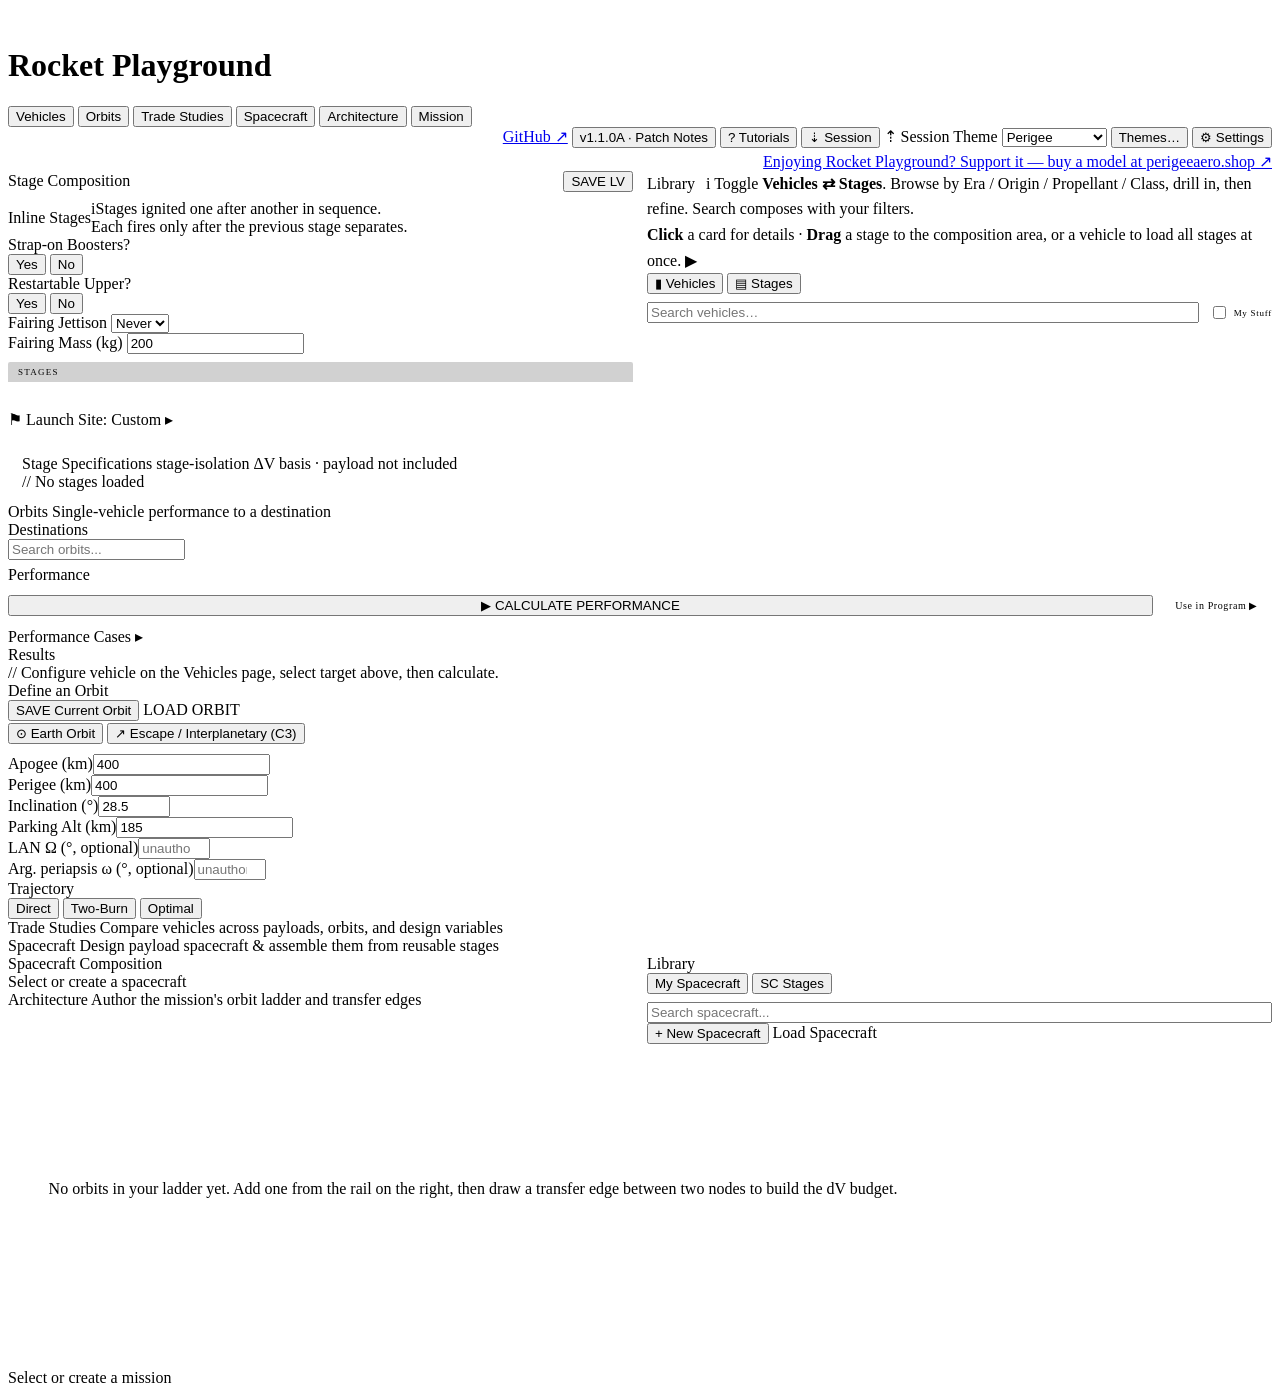
<file: src/index.html>
﻿﻿﻿<!DOCTYPE html>
<html lang="en">
<head>
<meta charset="UTF-8">
<meta name="viewport" content="width=device-width, initial-scale=1.0">
<title>Rocket Playground</title>

<style>/* @@BUILD:CSS@@ */</style>
</head>
<body>
<div id="rp-root">

<header>
  <h1>Rocket Playground</h1>
  <nav class="page-nav">
    <button class="nav-btn active" id="nav-vehicles" onclick="showPage('vehicles')">Vehicles</button>
    <button class="nav-btn" id="nav-orbits" onclick="showPage('orbits')">Orbits</button>
    <button class="nav-btn" id="nav-trades" onclick="showPage('trades')">Trade Studies</button>
    <button class="nav-btn" id="nav-spacecraft" onclick="showPage('spacecraft')">Spacecraft</button>
    <button class="nav-btn" id="nav-architecture" onclick="showPage('architecture')">Architecture</button>
    <button class="nav-btn" id="nav-program" onclick="showPage('program')">Mission</button>
  </nav>
  <div style="margin-left:auto;display:flex;flex-direction:column;align-items:flex-end;gap:4px;">
    <div class="theme-wrap" style="margin-left:0;">
      <a class="th-btn" href="https://github.com/rp1-lox/perigee-lv-calculator" target="_blank" rel="noopener" title="View source &amp; releases on GitHub">GitHub &#x2197;</a>
      <button class="th-btn" onclick="openPatchNotes()" title="What's new in this version"><span id="patch-notes-ver">v1.1.0A</span> · Patch Notes</button>
      <button class="th-btn" onclick="openTutorials()" title="How to use Rocket Playground">? Tutorials</button>
      <button class="th-btn" onclick="sessionExport()" title="Download your whole session (program, vehicles, stages, orbits) as a file">&#x21E3; Session</button>
      <label class="th-btn" style="cursor:pointer;" title="Restore a session file downloaded earlier">&#x21E1; Session<input type="file" accept=".json" style="display:none" onchange="sessionImport(this)"></label>
      <!-- WORKFLOW PASS 2 deliverable B2: mission File ▾ menu (save/load program,
           report, PNG, reset) — program-level, so it lives here beside Session,
           not in the mission toolbar. Populated by _globalFileMenuRender
           (570-mission-manager.js). -->
      <span id="global-file-menu-slot"></span>
      <label>Theme</label>
      <select id="theme-select" onchange="applyTheme(this.value)">
        <option value="perigee" selected>Perigee</option>
        <option value="default">Default (Dark)</option>
      </select>
      <button class="th-btn" onclick="openThemesModal()">Themes&#x2026;</button>
      <button class="th-btn" onclick="openSettingsModal()" title="Application settings">&#x2699; Settings</button>
    </div>
    <a class="perigee-plug" href="https://perigeeaero.shop" target="_blank" rel="noopener">Enjoying Rocket Playground? Support it — buy a model at perigeeaero.shop &#x2197;</a>
  </div>
</header>

<!-- ═══════════════════════════════════════════════ PAGE: VEHICLES -->
<div id="page-vehicles" class="page active">

  <!-- BEGINNER VIEW: Composition + Library -->
  <div id="vehicles-beginner" style="display:grid;grid-template-columns:2fr 2fr;gap:14px;align-items:stretch;margin-bottom:14px;">

    <!-- ART PANEL: rocket canvas — hidden for now -->
    <div class="lib-panel" id="veh-art-panel" style="display:none;margin-top:0;min-width:0;padding:10px;flex-direction:column;">
      <!-- Header -->
      <div style="display:flex;align-items:center;gap:5px;margin-bottom:6px;flex-shrink:0;">
        <span class="sl" style="margin-bottom:0;flex:1;font-size:9px;">Rocket</span>
        <button onclick="vehCanvasAutoLayout()" title="Auto-arrange assigned art"
          style="font-family:var(--mono);font-size:8px;background:transparent;border:1px solid var(--border);
            color:var(--text-dim);padding:2px 6px;cursor:pointer;letter-spacing:.04em;">Auto</button>
        <button onclick="vehCanvasClear()" title="Clear canvas"
          style="font-family:var(--mono);font-size:8px;background:transparent;border:1px solid var(--border);
            color:var(--text-dim);padding:2px 6px;cursor:pointer;">✕</button>
      </div>
      <!-- Stage assignment strip -->
      <div id="veh-stage-assign" style="display:flex;gap:3px;flex-wrap:wrap;margin-bottom:6px;flex-shrink:0;">
        <!-- built by vehBuildAssignStrip() -->
      </div>
      <!-- Freeform canvas -->
      <div id="veh-canvas" style="flex:1;min-height:0;position:relative;overflow:hidden;
        background:rgba(0,0,0,.35);border:1px solid var(--border);
        background-image:radial-gradient(var(--border) 1px,transparent 1px);background-size:20px 20px;">
      </div>
    </div>

    <!-- LEFT: Stage Composition + controls -->
    <div class="lib-panel" style="margin-top:0;min-width:0;display:flex;flex-direction:column;">
      <div style="display:flex;align-items:center;gap:8px;margin-bottom:8px;">
        <div class="sl" style="margin-bottom:0;flex:1;">Stage Composition</div>
        <span id="lv-editing-indicator" style="display:none;align-items:center;gap:4px;font-family:var(--mono);font-size:9px;color:var(--accent3);letter-spacing:.03em;">
          <span id="lv-editing-indicator-text"></span>
          <span onclick="lvDetachEditing()" title="Stop editing this saved vehicle (next save will save as new)" style="cursor:pointer;color:var(--text-dim);padding:0 2px;">✕</span>
        </span>
        <button class="act-btn green" onclick="openSaveLVModal()">SAVE LV</button>
      </div>

      <!-- Config controls: stage count, boosters, restartable, fairing jettison -->
      <div class="cfg-row" style="margin-bottom:8px;flex-wrap:wrap;">
        <div class="cfg-item">
          <label style="display:flex;align-items:center;">Inline Stages<span class="info-tip" onclick="event.stopPropagation()">i<span class="tip-text">Stages ignited one after another in sequence.<br>Each fires only after the previous stage separates.</span></span></label>
          <div class="seg" id="stage-selector"></div>
          <input type="hidden" id="stage-count-input" value="1">
        </div>
        <div class="cfg-item">
          <label>Strap-on Boosters?</label>
          <div class="seg" id="booster-toggle">
            <button onclick="setBoosters(true)">Yes</button>
            <button class="active" onclick="setBoosters(false)">No</button>
          </div>
        </div>
        <div class="cfg-item" id="booster-count-wrap" style="display:none">
          <label># Boosters</label>
          <input type="number" class="field" id="num-boosters" value="4" min="1" max="32" oninput="_suppressUD=true;buildTable();buildStageComposition();">
        </div>
        <div class="cfg-item" id="booster-mode-wrap" style="display:none">
          <label>Parallel Staging<span class="info-tip" onclick="event.stopPropagation()">i<span class="tip-text"><b>Independent:</b> boosters &amp; first stage each burn their own propellant.<br><b>Crossfeed:</b> boosters feed first stage (UR-700) — first stage reaches staging with full tanks.<br><b>Throttle:</b> first stage throttled during the boost phase (Falcon Heavy).</span></span></label>
          <div class="seg" id="b-parallel-seg">
            <button class="active" data-pm="independent" onclick="setBoosterMode('independent')" title="Boosters and first stage each burn their own propellant (default)">Indep</button>
            <button data-pm="crossfeed" onclick="setBoosterMode('crossfeed')" title="Boosters feed first stage (UR-700 asparagus) — first stage reaches staging with full tanks">Crossfeed</button>
            <button data-pm="throttle" onclick="setBoosterMode('throttle')" title="First stage throttled during the boost phase (Falcon-Heavy tricore)">Throttle</button>
          </div>
          <input type="hidden" id="b_parallel_mode" value="independent">
        </div>
        <div class="cfg-item" id="booster-throttle-wrap" style="display:none">
          <label>First-Stage Throttle %</label>
          <input type="number" class="field" id="b_core_throttle" value="57" min="10" max="100" oninput="_suppressUD=true;markLVUserDefined&&markLVUserDefined();buildStageComposition();">
        </div>
        <div class="cfg-item">
          <label>Restartable Upper?</label>
          <div class="seg" id="restart-toggle">
            <button onclick="setRestart(true)">Yes</button>
            <button class="active" onclick="setRestart(false)">No</button>
          </div>
        </div>
        <div class="cfg-item">
          <label>Fairing Jettison</label>
          <select class="field" id="fairing-jettison"><option value="0">Never</option></select>
        </div>
        <div class="cfg-item">
          <label>Fairing Mass (kg)</label>
          <input type="number" class="field" id="fairing-mass" value="200" min="0">
        </div>
      </div>

      <div style="background:var(--panel);border:1px solid var(--border);border-radius:2px;overflow:hidden;margin-bottom:0;flex:1;display:flex;flex-direction:column;">
        <div style="padding:5px 10px;border-bottom:1px solid var(--border);display:flex;align-items:center;gap:8px;background:rgba(0,0,0,.18);flex-shrink:0;">
          <span style="font-family:var(--mono);font-size:9px;letter-spacing:.14em;color:var(--text-dim);text-transform:uppercase;">STAGES</span>
          <span style="flex:1;height:1px;background:var(--border);display:block;"></span>
          <span id="comp-stage-count" style="font-family:var(--mono);font-size:9px;color:var(--text-dim);opacity:.55;flex-shrink:0;"></span>
        </div>
        <div id="comp-body" style="display:flex;flex-direction:column;gap:5px;flex:1;min-height:0;overflow-y:auto;padding:6px;"></div>
      </div>
      <div id="preset-grid" style="display:none"></div>

      <!-- LAUNCH SITE — collapsible strip inside Stage Composition -->
      <div class="left-section" id="sec-launch" style="margin-top:8px;border-top:1px solid var(--border);padding-top:8px;">
        <div class="launch-site-strip" id="launch-site-strip" onclick="launchSiteStripToggle()">
          <span id="launch-site-strip-text">⚑ Launch Site: Custom</span>
          <span class="launch-site-strip-arrow" id="launch-site-strip-arrow">▸</span>
        </div>
        <div class="panel" id="panel-launch-site" style="padding-bottom:10px;display:none;margin-top:8px;">
          <div style="display:flex;flex-wrap:wrap;gap:12px;align-items:flex-start;">
            <div style="flex:0 1 380px;min-width:220px;display:flex;flex-direction:column;">
              <div id="site-selector-grid"></div>
              <div class="cfg-row" style="margin-top:10px;margin-bottom:0;">
                <div class="cfg-item"><label>Latitude (deg)</label><input type="number" class="field" id="site-lat" value="28.5" step="0.1" oninput="onSiteFieldEdit()"></div>
                <div class="cfg-item"><label>Min Az (deg)</label><input type="number" class="field" id="az-min" value="37" min="0" max="360" oninput="onSiteFieldEdit()"></div>
                <div class="cfg-item"><label>Max Az (deg)</label><input type="number" class="field" id="az-max" value="112" min="0" max="360" oninput="onSiteFieldEdit()"></div>
              </div>
              <div class="site-note" id="site-note"></div>
              <div class="inc-tracked" id="inc-tracked-note" style="display:none;"></div>
              <div class="site-desc" id="site-desc"></div>
              <div class="act-row" style="margin-top:10px;">
                <button class="act-btn green" onclick="saveUserSpaceport()">SAVE SITE</button>
                <label class="act-btn" style="cursor:pointer;">LOAD SITE<input type="file" accept=".json" style="display:none" onchange="loadSpaceportFile(this)"></label>
              </div>
            </div>
            <canvas id="site-map"></canvas>
          </div>
        </div>
      </div><!-- /left-section launch-site -->
    </div>

    <!-- RIGHT: Stage Library, wrapper is the grid-stretch target; the library card itself is
         position:absolute/inset:0 inside it so ITS content never contributes to the row's
         natural height — the Stage Composition card (left) is the only auto-height item,
         and this wrapper (stretched to match it) clips the library to that height. -->
    <div id="veh-lib-wrap" style="margin-top:0;min-width:0;position:relative;">
    <div class="lib-panel" id="veh-lib-panel" style="margin-top:0;min-width:0;position:absolute;inset:0;display:flex;flex-direction:column;">
      <div class="lib-toggle" onclick="toggleLibrary()" style="flex-shrink:0;">
        <span class="sl" style="margin-bottom:0;flex:1;">Library
          <span class="info-tip" onclick="event.stopPropagation()" style="margin-left:7px;">i
            <span class="tip-text" style="white-space:normal;max-width:280px;line-height:1.6;">
              Toggle <b>Vehicles ⇄ Stages</b>. Browse by Era / Origin / Propellant / Class, drill in, then refine. Search composes with your filters.<br>
              <b>Click</b> a card for details · <b>Drag</b> a stage to the composition area, or a vehicle to load all stages at once.
            </span>
          </span>
        </span>
        <span class="lib-toggle-arrow open" id="lib-arrow">▶</span>
      </div>
      <div class="lib-body" id="lib-body">
        <div class="seg" id="lib-mode-seg" style="margin-bottom:8px;flex-shrink:0;">
          <button class="active" onclick="libSetMode('veh')">▮ Vehicles</button>
          <button onclick="libSetMode('stg')">▤ Stages</button>
        </div>
        <div style="display:flex;gap:5px;margin-bottom:6px;align-items:center;flex-wrap:wrap;flex-shrink:0;">
          <input class="lib-search" type="text" id="lib-search" placeholder="Search vehicles…" oninput="libSearch(this.value)" style="flex:1;min-width:120px;margin-bottom:0;">
          <span id="lib-action-slot" style="display:flex;gap:5px;"></span>
          <label style="display:flex;align-items:center;gap:5px;font-family:var(--mono);font-size:9px;color:var(--text-dim);letter-spacing:.08em;cursor:pointer;white-space:nowrap;">
            <input type="checkbox" id="user-only-check" style="accent-color:var(--accent);cursor:pointer;" onchange="showUserOnly=this.checked;libRender();">
            My Stuff
          </label>
        </div>
        <div id="lib-browser-body"></div>
      </div>
    </div>
    </div><!-- /veh-lib-wrap -->

  </div><!-- /vehicles-beginner -->

  <!-- PERFORMANCE SUMMARY PANEL (beginner mode) -->
  <div id="vehicles-perf">
    <!-- Stage Spec Comparison -->
    <div class="lib-panel" style="padding:12px 14px;" id="vp-table">
      <div class="vp-header">Stage Specifications <span class="vp-header-sub">stage-isolation ΔV basis · payload not included</span></div>
      <div id="vp-table-body"><div class="vp-dv-empty">// No stages loaded</div></div>
    </div>
  </div><!-- /vehicles-perf -->

  <!-- ADVANCED VIEW: compact controls + table -->
  <div id="vehicles-advanced" style="display:none;">
    <div style="display:flex;align-items:stretch;gap:6px;flex-wrap:wrap;margin-bottom:12px;">
      <button class="act-btn green" onclick="openSaveLVModal()">Save LV</button>
      <label class="act-btn" style="cursor:pointer;" title="Load a saved vehicle or a Perigee library export">⇣ Load<input type="file" accept=".vehicle,.json" style="display:none" onchange="libLoadVehicleFile(this)"></label>
      <div style="width:1px;height:20px;background:var(--border);margin:0 4px;"></div>
      <label class="act-btn" style="cursor:pointer;">Load Stage → Slot<input type="file" accept=".stage,.json" style="display:none" onchange="advLoadStage(this)"></label>
      <button class="act-btn" onclick="openAdvSaveSlotModal()">Save Stage from Slot</button>
    </div>
    <div class="cfg-row" style="margin-bottom:10px;">
      <div class="cfg-item">
        <label style="display:flex;align-items:center;">Inline Stages</label>
        <div class="seg" id="stage-selector-adv"></div>
      </div>
      <div class="cfg-item">
        <label>Strap-on Boosters?</label>
        <div class="seg" id="booster-toggle-adv">
          <button onclick="setBoosters(true)">Yes</button>
          <button class="active" onclick="setBoosters(false)">No</button>
        </div>
      </div>
      <div class="cfg-item" id="booster-count-wrap-adv" style="display:none;">
        <label># Boosters</label>
        <input type="number" class="field" id="num-boosters-adv" value="4" min="1" max="32"
          oninput="document.getElementById('num-boosters').value=this.value;_suppressUD=true;buildTable();buildStageComposition();">
      </div>
      <div class="cfg-item">
        <label>Restartable Upper?</label>
        <div class="seg" id="restart-toggle-adv">
          <button onclick="setRestart(true)">Yes</button>
          <button class="active" onclick="setRestart(false)">No</button>
        </div>
      </div>
      <div class="cfg-item">
        <label>Fairing Jettison</label>
        <select class="field" id="fairing-jettison-adv" onchange="document.getElementById('fairing-jettison').value=this.value;">
          <option value="0">Never</option>
        </select>
      </div>
      <div class="cfg-item">
        <label>Fairing Mass (kg)</label>
        <input type="number" class="field" id="fairing-mass-adv" value="200" min="0"
          oninput="document.getElementById('fairing-mass').value=this.value;">
      </div>
    </div>
  </div><!-- /vehicles-advanced -->

  <!-- STAGE PARAMETERS (shown in advanced, hidden in beginner) -->
  <div id="vehicles-stage-params" style="display:none;">
  <!-- BOTTOM: Stage Parameters -->
  <div class="panel">
    <input type="hidden" id="payload-mass" value="0">

    <div class="sl">Stage Parameters</div>
    <div style="font-family:var(--mono);font-size:9px;color:var(--text-dim);letter-spacing:.08em;margin-bottom:6px;">
      Drag from library → drop on column header &nbsp;|&nbsp; drop on strap-on table
    </div>
    <div class="tscroll">
      <table class="stage-table" id="stage-table">
        <thead><tr id="stage-header-row"><th>Parameter</th></tr></thead>
        <tbody id="stage-tbody"></tbody>
      </table>
    </div>
    <!-- Additional strap-on booster groups (multiple kinds + air-lit). Group 1 = the column above. -->
    <div id="extra-booster-groups" style="display:none;margin-top:12px;"></div>
  </div>
  </div><!-- /vehicles-stage-params -->


</div>

<!-- ═══════════════════════════════════════════════ PAGE: ORBITS -->
<div id="page-orbits" class="page">
  <div class="vp-header">Orbits <span class="vp-header-sub">Single-vehicle performance to a destination</span></div>

  <div class="orb-layout">

    <!-- LEFT COLUMN: Destinations + Performance -->
    <div class="orb-col-left">

      <!-- DESTINATIONS: compact horizontal picker -->
      <div class="orb-dest-panel">
        <div class="sl">Destinations</div>
        <div class="act-row" style="margin-bottom:6px;">
          <input class="search-bar" type="text" id="orbit-search" placeholder="Search orbits..." oninput="buildOrbitCategories()" style="margin-bottom:0;flex:1;min-width:160px;">
        </div>
        <div class="orbit-scroll-h" id="orbit-categories"></div>
      </div>

      <!-- PERFORMANCE (boxed results area) -->
      <div class="lib-panel" id="orb-performance-panel">
        <div class="sl">Performance</div>
        <div id="orb-veh-selector-bar" style="display:flex;gap:10px;align-items:center;margin:0 0 10px;"></div>
        <div style="display:flex;gap:8px;margin:0 0 10px;align-items:center;">
          <button class="calc-btn" onclick="calculateWithS15()" style="margin-bottom:0;flex:1;">▶  CALCULATE PERFORMANCE</button>
          <button id="orb-use-in-program-btn" onclick="progUseCurrentVehicle()" title="Load this vehicle into the active Program as a VehicleDefinition"
            style="font-family:var(--mono);font-size:10px;background:var(--accent-tint);border:1px solid var(--accent);color:var(--accent);padding:6px 14px;cursor:pointer;letter-spacing:.06em;white-space:nowrap;">Use in Program ▶</button>
        </div>
        <div class="results-layout">

          <!-- LEFT: Cases panel (collapsed by default, toggled) -->
          <div class="cases-panel">
            <div class="cases-header" style="cursor:pointer;" onclick="casesPanelToggle()">
              <span>Performance Cases <span id="cases-toggle-caret">▸</span></span>
            </div>
            <div id="cases-panel-body" style="display:none;">
              <div class="act-row" style="margin-bottom:8px;">
                <button class="act-btn green" id="save-case-btn" onclick="openSaveCaseModal()" disabled style="flex:1;">+ Save Case</button>
              </div>
              <div id="case-list">
                <div class="cases-empty">// No cases saved yet.<br>Calculate then save.</div>
              </div>
              <div class="case-actions">
                <button class="act-btn" onclick="downloadAllCases()" id="download-cases-btn" disabled style="width:100%;box-sizing:border-box;">Download All Cases</button>
              </div>
            </div>
          </div>

          <!-- RIGHT: Results display -->
          <div>
            <div class="sl">Results</div>
            <div class="results-panel" id="results-panel">
              <div class="placeholder-msg">// Configure vehicle on the Vehicles page, select target above, then calculate.</div>
            </div>
          </div>

        </div>
      </div>

    </div><!-- /orb-col-left -->

    <!-- RIGHT COLUMN: Define an Orbit (squished vertical panel) -->
    <div class="orb-col-right left-section" id="sec-orbit">
      <div class="sl">Define an Orbit</div>
      <div class="panel" id="panel-define-orbit">
        <div class="orb-define-inner">
          <div id="orb-target-label" class="orb-target-label" style="display:none;"></div>
          <div class="act-row" style="margin:0 0 2px;">
            <button class="act-btn green" onclick="saveUserOrbit()">SAVE Current Orbit</button>
            <label class="act-btn" style="cursor:pointer;">LOAD ORBIT<input type="file" accept=".orbit,.json" style="display:none" onchange="loadOrbitFile(this)"></label>
          </div>
          <div class="mode-tog" style="margin-bottom:10px;">
            <button class="active" id="mode-orbit-btn" onclick="setDestMode('orbit')">⊙ Earth Orbit</button>
            <button id="mode-escape-btn" onclick="setDestMode('escape')">↗ Escape / Interplanetary (C3)</button>
          </div>
          <div id="dest-orbit">
            <div class="cfg-row cfg-row-stacked">
              <div class="cfg-item"><label>Apogee (km)</label><input type="number" class="field" id="apogee" value="400" min="100" oninput="markOrbitUserDefined();drawOrbitDiagram()"></div>
              <div class="cfg-item"><label>Perigee (km)</label><input type="number" class="field" id="perigee" value="400" min="100" oninput="markOrbitUserDefined();drawOrbitDiagram()"></div>
              <div class="cfg-item"><label>Inclination (°)</label><input type="number" class="field" id="inclination" value="28.5" min="0" max="180" step="0.1" oninput="markOrbitUserDefined()"></div>
              <div class="cfg-item"><label>Parking Alt (km)</label><input type="number" class="field" id="parking-alt" value="185" min="100" oninput="drawOrbitDiagram()"></div>
              <div class="cfg-item"><label>LAN &Omega; (°, optional)</label><input type="number" class="field" id="orbit-lan" placeholder="unauthored" min="0" max="360" step="0.1" oninput="markOrbitUserDefined()"></div>
              <div class="cfg-item"><label>Arg. periapsis &omega; (°, optional)</label><input type="number" class="field" id="orbit-argp" placeholder="unauthored" min="0" max="360" step="0.1" oninput="markOrbitUserDefined()"></div>
            </div>
            <div class="cfg-item">
              <label>Trajectory</label>
              <div class="seg" id="traj-toggle">
                <button onclick="setTraj('direct')">Direct</button>
                <button class="active" onclick="setTraj('two-burn')">Two-Burn</button>
                <button onclick="setTraj('optimal')">Optimal</button>
              </div>
            </div>
          </div>
          <div id="dest-escape" style="display:none;">
            <div class="cfg-row cfg-row-stacked">
              <div class="cfg-item"><label>C3 (km²/s²)</label><input type="number" class="field" id="c3" value="0" step="0.1" oninput="markOrbitUserDefined();drawOrbitDiagram()"></div>
              <div class="cfg-item"><label>Departure Decl (deg)</label><input type="number" class="field" id="decl" value="28.5" min="-90" max="90" step="0.1" oninput="markOrbitUserDefined()"></div>
              <div class="cfg-item"><label>Parking Perigee (km)</label><input type="number" class="field" id="escape-perigee" value="185" min="100" oninput="drawOrbitDiagram()"></div>
            </div>
            <div class="note" style="margin-top:4px;">C3 = v∞² relative to Earth. Vis-viva: Vinj = √(Vesc² + C3). TLI≈−1.9, escape=0, Mars≈8.7, Jupiter≈80.</div>
          </div>
          <div id="orbit-diagram"></div>
        </div>
      </div>
    </div><!-- /orb-col-right define-orbit -->

  </div><!-- /orb-layout -->
</div>

<!-- ═══════════════════════════════════════════════ PAGE: TRADE STUDIES -->
<div id="page-trades" class="page">
  <div class="vp-header">Trade Studies <span class="vp-header-sub">Compare vehicles across payloads, orbits, and design variables</span></div>
  <div id="ts-panel"></div>
</div>

<!-- ═══════════════════════════════════════════════ PAGE: SPACECRAFT -->
<div id="page-spacecraft" class="page">
  <div class="vp-header">Spacecraft <span class="vp-header-sub">Design payload spacecraft &amp; assemble them from reusable stages</span></div>

  <div style="display:grid;grid-template-columns:2fr 2fr;gap:14px;align-items:stretch;">

    <!-- LEFT: Spacecraft Composition (selected craft editor) -->
    <div class="lib-panel" style="margin-top:0;min-width:0;display:flex;flex-direction:column;">
      <div class="sl">Spacecraft Composition</div>
      <div id="sc-ed-detail" class="sc-page-main-col">
        <div class="placeholder-msg">Select or create a spacecraft</div>
      </div>
    </div>

    <!-- RIGHT: Library (My Spacecraft <-> SC Stages) -->
    <div id="sc-lib-wrap" style="margin-top:0;min-width:0;position:relative;">
    <div class="lib-panel" id="sc-lib-panel" style="margin-top:0;min-width:0;position:absolute;inset:0;display:flex;flex-direction:column;">
      <div class="sl" style="flex-shrink:0;">Library</div>
      <div class="seg" id="sc-lib-mode-seg" style="margin-bottom:8px;flex-shrink:0;">
        <button class="active" data-scl="mine" onclick="scLibSetMode('mine')">My Spacecraft</button>
        <button data-scl="stages" onclick="scLibSetMode('stages')">SC Stages</button>
      </div>

      <!-- Mode: My Spacecraft -->
      <div id="sc-lib-mine" style="display:flex;flex-direction:column;flex:1;min-height:0;">
        <input type="text" id="sc-ed-search" class="lib-search sc-ed-search" placeholder="Search spacecraft..." oninput="scEdRenderList()">
        <div id="sc-ed-list" class="sc-ed-list-inner lv-list" style="flex:1;min-height:0;overflow-y:auto;"></div>
        <div class="sc-ed-actions">
          <button class="act-btn" onclick="scEdNew()">+ New Spacecraft</button>
          <label class="act-btn sc-ed-file-btn">Load Spacecraft
            <input type="file" accept=".spacecraft,.json" style="display:none" onchange="scEdLoadJSON(this)">
          </label>
        </div>
      </div>

      <!-- Mode: SC Stages -->
      <div id="sc-lib-stages" style="display:none;flex-direction:column;flex:1;min-height:0;overflow-y:auto;">
        <div id="sc-lib-stages-body"></div>
      </div>
    </div>
    </div><!-- /sc-lib-wrap -->

  </div>
</div>

<!-- ═══════════════════════════════════════════════ PAGE: ARCHITECTURE -->
<div id="page-architecture" class="page">
  <div class="vp-header">Architecture <span class="vp-header-sub">Author the mission's orbit ladder and transfer edges</span></div>
  <div class="arch-layout" style="display:grid;grid-template-columns:1fr 320px;gap:14px;align-items:stretch;">
    <div class="arch-stage lib-panel" style="margin-top:0;min-width:0;display:flex;align-items:center;justify-content:center;min-height:360px;">
      <div class="placeholder-msg">No orbits in your ladder yet. Add one from the rail on the right, then draw a transfer edge between two nodes to build the dV budget.</div>
    </div>
    <div class="arch-rail lib-panel" style="margin-top:0;min-width:0;display:flex;flex-direction:column;">
      <div class="sl" style="flex-shrink:0;">Orbit Ladder</div>
      <div id="arch-ladder-list" class="lv-list" style="flex:1;min-height:0;overflow-y:auto;"></div>
      <div id="arch-dv-budget" class="arch-rail-footer" style="flex-shrink:0;border-top:1px solid var(--border);padding-top:8px;margin-top:8px;font-family:var(--mono);font-size:9px;letter-spacing:.08em;text-transform:uppercase;color:var(--text-dim);"></div>
    </div>
  </div>
</div>

<div id="page-program" class="page">
  <!-- Mission command center — the Program page IS the mission command center now -->
  <div id="mission-cc" style="flex:1;min-width:0;display:flex;flex-direction:column;overflow:hidden;">
    <div class="placeholder-msg">Select or create a mission</div>
  </div>
</div>


<!-- ── MODAL: New / Edit spacecraft stage (Stage Library) ── -->
<div class="modal-overlay" id="modal-scstage-new" style="display:none">
  <div class="modal" style="max-width:600px;">
    <div class="modal-header">
      <span class="modal-title" id="scstage-new-title">New Stage</span>
      <button class="modal-close" onclick="closeModal('modal-scstage-new')">&#x2715;</button>
    </div>
    <div id="scstage-new-body" class="modal-body"></div>
    <div style="padding:10px 16px;border-top:1px solid var(--border);display:flex;justify-content:flex-end;gap:8px;">
      <button class="act-btn" onclick="closeModal('modal-scstage-new')">Cancel</button>
      <button class="act-btn green" onclick="scStageLibSaveNew()">Save to Library</button>
    </div>
  </div>
</div>

<!-- ── MODAL: Spacecraft stage info (click a library card) ── -->
<div class="modal-overlay" id="modal-scstage-info" style="display:none">
  <div class="modal" style="max-width:480px;">
    <div class="modal-header">
      <span class="modal-title" id="scstage-info-title">Stage</span>
      <button class="modal-close" onclick="closeModal('modal-scstage-info')">&#x2715;</button>
    </div>
    <div id="scstage-info-body" class="modal-body"></div>
    <div style="padding:10px 16px;border-top:1px solid var(--border);display:flex;justify-content:flex-end;gap:8px;flex-wrap:wrap;">
      <button class="act-btn" onclick="scStageInfoDelete()" title="Remove from library">Delete</button>
      <button class="act-btn" onclick="scStageInfoDownload()">&#x2193; Download</button>
      <button class="act-btn" onclick="scStageInfoEdit()">Edit</button>
      <button class="act-btn green" onclick="scStageInfoAdd()">&#x2295; Add to Spacecraft</button>
    </div>
  </div>
</div>

<!-- ── MODAL: Tutorials / Help ── -->
<div class="modal-overlay" id="modal-tutorials" style="display:none">
  <div class="modal" style="max-width:880px;width:92vw;height:80vh;display:flex;flex-direction:column;">
    <div class="modal-header">
      <span class="modal-title">Tutorials</span>
      <button class="modal-close" onclick="closeModal('modal-tutorials')">&#x2715;</button>
    </div>
    <div class="tut-wrap">
      <div id="tut-list" class="tut-list"></div>
      <div id="tut-body" class="tut-body"></div>
    </div>
  </div>
</div>

<!-- ── MODAL: Save LV ── -->
<div class="modal-overlay" id="modal-save-lv" style="display:none">
  <div class="modal">
    <div class="modal-header"><span class="modal-title">Save Launch Vehicle</span><button class="modal-close" onclick="closeModal('modal-save-lv')">✕</button></div>
    <div class="modal-body">
      <label>Vehicle Name</label>
      <input type="text" id="lv-save-name" placeholder="e.g. My Rocket Mk1" maxlength="60">
      <label>Notes (optional)</label>
      <input type="text" id="lv-save-note" placeholder="e.g. 3-stage LOX/LH2" maxlength="200">
      <label style="margin-top:10px;">Library Tags <span style="text-transform:none;letter-spacing:normal;color:var(--text-dim);font-size:10px;">— for browsing &amp; the program (propellant &amp; class auto-derive from stages)</span></label>
      <div id="lv-save-tags"></div>
      <div class="save-note">Saves this vehicle into your library (My Stuff) so it's browsable in the Vehicles list.</div>
      <div style="margin-top:12px;padding-top:10px;border-top:1px solid var(--border);display:flex;flex-direction:column;gap:6px;">
        <span style="font-family:var(--mono);font-size:9px;letter-spacing:.1em;color:var(--text-dim);text-transform:uppercase;">Other options</span>
        <div style="display:flex;gap:6px;flex-wrap:wrap;">
          <button class="act-btn" onclick="downloadLVAsJSON()" title="Download this vehicle as a standalone .vehicle file">⇣ Download as JSON</button>
          <button class="act-btn" onclick="openJSONModal()" title="View, copy, or paste-edit the raw vehicle JSON">{ } View / Paste JSON</button>
          <button class="act-btn" onclick="libExportMine()" title="Download your entire saved library (vehicles + stages) as one file">⇣ Download entire library</button>
        </div>
      </div>
      <div id="lv-save-summary" style="font-family:var(--mono);font-size:9px;color:var(--text-dim);opacity:.75;margin-top:10px;letter-spacing:.03em;"></div>
    </div>
    <div class="modal-footer">
      <button class="modal-btn" onclick="closeModal('modal-save-lv')">Cancel</button>
      <button class="modal-btn" id="lv-update-btn" style="display:none" onclick="doUpdateLV()" title="Replace the saved library entry this vehicle was loaded from, in place">Update</button>
      <button class="modal-btn primary" id="lv-save-btn" onclick="doSaveLV()">Save to Library</button>
    </div>
  </div>
</div>

<!-- ── MODAL: Patch Notes ── -->
<div class="modal-overlay" id="modal-patch-notes" style="display:none">
  <div class="modal" style="max-width:560px;display:flex;flex-direction:column;max-height:82vh;">
    <div class="modal-header"><span class="modal-title">Patch Notes</span><button class="modal-close" onclick="closeModal('modal-patch-notes')">✕</button></div>
    <div class="modal-body" id="patch-notes-body" style="overflow-y:auto;"></div>
    <div style="padding:10px 16px;border-top:1px solid var(--border);display:flex;justify-content:flex-end;gap:8px;flex-wrap:wrap;">
      <a class="modal-btn" href="https://github.com/rp1-lox/perigee-lv-calculator/releases" target="_blank" rel="noopener">All Releases on GitHub &#x2197;</a>
      <button class="modal-btn primary" onclick="closeModal('modal-patch-notes')">Close</button>
    </div>
  </div>
</div>

<!-- ── MODAL: Save Orbit ── -->
<div class="modal-overlay" id="modal-save-orbit" style="display:none">
  <div class="modal" style="max-width:460px;">
    <div class="modal-header"><span class="modal-title">Save Orbit</span><button class="modal-close" onclick="closeModal('modal-save-orbit')">✕</button></div>
    <div class="modal-body">
      <label>Orbit Name</label>
      <input type="text" id="orbit-save-name" placeholder="e.g. Staging Orbit" maxlength="60">
      <label style="margin-top:10px;">Category</label>
      <select class="field" id="orbit-save-category" style="width:100%;margin-bottom:8px;" onchange="onOrbitCategoryChange(this.value)">
      </select>
      <div id="orbit-new-cat-wrap" style="display:none;">
        <label>New Category Name</label>
        <input type="text" id="orbit-new-cat-name" placeholder="e.g. My Missions" maxlength="40">
      </div>
      <div class="save-note" style="margin-top:8px;">Orbit appears inside the selected category alongside presets. Also downloads a .json file.</div>
    </div>
    <div class="modal-footer">
      <button class="modal-btn" onclick="closeModal('modal-save-orbit')">Cancel</button>
      <button class="modal-btn primary" onclick="doSaveOrbit()">Save & Download</button>
    </div>
  </div>
</div>

<!-- ── MODAL: JSON editor ── -->
<div class="modal-overlay" id="modal-json" style="display:none">
  <div class="modal">
    <div class="modal-header"><span class="modal-title">View / Edit Vehicle JSON</span><button class="modal-close" onclick="closeModal('modal-json')">✕</button></div>
    <div class="modal-body">
      <textarea id="json-editor" spellcheck="false"></textarea>
      <div id="json-error" class="error-msg" style="display:none;margin-top:8px;"></div>
    </div>
    <div class="modal-footer">
      <button class="modal-btn" onclick="closeModal('modal-json')">Cancel</button>
      <button class="modal-btn primary" onclick="applyJSON()">Apply to Calculator</button>
    </div>
  </div>
</div>

<!-- ── MODAL: Settings ── -->
<div class="modal-overlay" id="modal-settings" style="display:none">
  <div class="modal" style="max-width:520px;">
    <div class="modal-header">
      <span class="modal-title">Settings</span>
      <button class="modal-close" onclick="closeModal('modal-settings')">&#x2715;</button>
    </div>
    <div class="modal-body">
      <div style="font-family:var(--mono);font-size:10px;letter-spacing:.06em;color:var(--text-dim);margin-bottom:8px;">PHYSICS FIDELITY</div>
      <label style="display:flex;align-items:flex-start;gap:8px;cursor:pointer;margin-bottom:10px;">
        <input type="radio" name="set-fidelity" id="set-fid-contextual" checked onchange="settingsSetFidelity('contextual')" style="margin-top:2px;">
        <span><b>Contextual</b> <span style="color:var(--text-dim);">(recommended)</span><br>
          <span style="font-size:11px;color:var(--text-dim);">Each trajectory is propagated with the Sun plus the bodies relevant to its leg (frame chain + mission targets). Fast; today's behavior.</span></span>
      </label>
      <label style="display:flex;align-items:flex-start;gap:8px;cursor:pointer;">
        <input type="radio" name="set-fidelity" id="set-fid-full" onchange="settingsSetFidelity('full')" style="margin-top:2px;">
        <span><b>Full system</b> <span style="color:var(--text-dim);">(slower, maximum honesty)</span><br>
          <span style="font-size:11px;color:var(--text-dim);">Every propagation includes the Sun, all 8 planets, the Moon and Titan. Roughly 2&#x2013;3&#xD7; the propagation cost.</span></span>
      </label>
      <div style="font-size:11px;color:var(--text-dim);margin-top:12px;border-top:1px solid var(--border);padding-top:8px;">
        Changing this recomputes every mission &#x2014; trajectory and &#x394;V numbers may legitimately shift (the setting is a physics input). It is saved with your session and stamped into mission reports.
      </div>
    </div>
  </div>
</div>

<!-- ── MODAL: Themes ── -->
<div class="modal-overlay" id="modal-themes" style="display:none">
  <div class="modal" style="max-width:720px;">
    <div class="modal-header">
      <span class="modal-title">Themes</span>
      <button class="modal-close" onclick="closeModal('modal-themes')">&#x2715;</button>
    </div>
    <div class="modal-body" style="max-height:76vh;overflow-y:auto;">

      <!-- Gallery -->
      <div class="te-section">Gallery</div>
      <div class="te-gallery" id="te-gallery"></div>
      <div class="te-row" style="margin-top:10px;">
        <button class="modal-btn" onclick="teNewTheme()">+ New theme</button>
      </div>

      <!-- Customize (hidden until New theme / Edit copy) -->
      <div id="te-customize" style="display:none;">
        <div class="te-section">Customize <span id="te-customize-label" class="te-customize-sub"></span></div>

        <div class="te-seed-group">
          <div class="te-seed-group-title">Base</div>
          <div class="te-row"><span class="te-label">Background</span>
            <button class="te-swatch"><div class="te-swatch-fill" id="te-fill-bg"></div>
              <input type="color" id="te-picker-bg" oninput="teSeedChanged('--bg',this.value)"></button>
            <input class="te-hex" id="te-hex-bg" maxlength="7" oninput="teHexChanged('--bg',this.value)"></div>
          <div class="te-row"><span class="te-label">Panel</span>
            <button class="te-swatch"><div class="te-swatch-fill" id="te-fill-panel"></div>
              <input type="color" id="te-picker-panel" oninput="teSeedChanged('--panel',this.value)"></button>
            <input class="te-hex" id="te-hex-panel" maxlength="7" oninput="teHexChanged('--panel',this.value)"></div>
          <div class="te-row"><span class="te-label">Input</span>
            <button class="te-swatch"><div class="te-swatch-fill" id="te-fill-input"></div>
              <input type="color" id="te-picker-input" oninput="teSeedChanged('--input',this.value)"></button>
            <input class="te-hex" id="te-hex-input" maxlength="7" oninput="teHexChanged('--input',this.value)"></div>
          <div class="te-row"><span class="te-label">Border</span>
            <button class="te-swatch"><div class="te-swatch-fill" id="te-fill-border"></div>
              <input type="color" id="te-picker-border" oninput="teSeedChanged('--border',this.value)"></button>
            <input class="te-hex" id="te-hex-border" maxlength="7" oninput="teHexChanged('--border',this.value)"></div>
          <div class="te-row"><span class="te-label">Border (bright)</span>
            <button class="te-swatch"><div class="te-swatch-fill" id="te-fill-border-bright"></div>
              <input type="color" id="te-picker-border-bright" oninput="teSeedChanged('--border-bright',this.value)"></button>
            <input class="te-hex" id="te-hex-border-bright" maxlength="7" oninput="teHexChanged('--border-bright',this.value)"></div>
        </div>

        <div class="te-seed-group">
          <div class="te-seed-group-title">Accents</div>
          <div class="te-row"><span class="te-label">Primary</span>
            <button class="te-swatch"><div class="te-swatch-fill" id="te-fill-accent"></div>
              <input type="color" id="te-picker-accent" oninput="teSeedChanged('--accent',this.value)"></button>
            <input class="te-hex" id="te-hex-accent" maxlength="7" oninput="teHexChanged('--accent',this.value)">
            <button class="modal-btn" style="margin:0;" onclick="teDerive()" title="Recompute everything else from Background / Panel / Primary Accent / Body Text">Derive</button></div>
          <div class="te-row"><span class="te-label">Secondary</span>
            <button class="te-swatch"><div class="te-swatch-fill" id="te-fill-accent2"></div>
              <input type="color" id="te-picker-accent2" oninput="teSeedChanged('--accent2',this.value)"></button>
            <input class="te-hex" id="te-hex-accent2" maxlength="7" oninput="teHexChanged('--accent2',this.value)"></div>
          <div class="te-row"><span class="te-label">Tertiary</span>
            <button class="te-swatch"><div class="te-swatch-fill" id="te-fill-accent3"></div>
              <input type="color" id="te-picker-accent3" oninput="teSeedChanged('--accent3',this.value)"></button>
            <input class="te-hex" id="te-hex-accent3" maxlength="7" oninput="teHexChanged('--accent3',this.value)"></div>
        </div>

        <div class="te-seed-group">
          <div class="te-seed-group-title">Text</div>
          <div class="te-row"><span class="te-label">Body</span>
            <button class="te-swatch"><div class="te-swatch-fill" id="te-fill-text"></div>
              <input type="color" id="te-picker-text" oninput="teSeedChanged('--text',this.value)"></button>
            <input class="te-hex" id="te-hex-text" maxlength="7" oninput="teHexChanged('--text',this.value)"></div>
          <div class="te-row"><span class="te-label">Dim</span>
            <button class="te-swatch"><div class="te-swatch-fill" id="te-fill-text-dim"></div>
              <input type="color" id="te-picker-text-dim" oninput="teSeedChanged('--text-dim',this.value)"></button>
            <input class="te-hex" id="te-hex-text-dim" maxlength="7" oninput="teHexChanged('--text-dim',this.value)"></div>
          <div class="te-row"><span class="te-label">Bright</span>
            <button class="te-swatch"><div class="te-swatch-fill" id="te-fill-text-bright"></div>
              <input type="color" id="te-picker-text-bright" oninput="teSeedChanged('--text-bright',this.value)"></button>
            <input class="te-hex" id="te-hex-text-bright" maxlength="7" oninput="teHexChanged('--text-bright',this.value)"></div>
        </div>

        <div class="te-seed-group">
          <div class="te-seed-group-title">Status</div>
          <div class="te-row"><span class="te-label">Danger</span>
            <button class="te-swatch"><div class="te-swatch-fill" id="te-fill-danger"></div>
              <input type="color" id="te-picker-danger" oninput="teSeedChanged('--danger',this.value)"></button>
            <input class="te-hex" id="te-hex-danger" maxlength="7" oninput="teHexChanged('--danger',this.value)"></div>
          <div class="te-row"><span class="te-label">Warn</span>
            <button class="te-swatch"><div class="te-swatch-fill" id="te-fill-warn"></div>
              <input type="color" id="te-picker-warn" oninput="teSeedChanged('--warn',this.value)"></button>
            <input class="te-hex" id="te-hex-warn" maxlength="7" oninput="teHexChanged('--warn',this.value)"></div>
        </div>

        <div class="te-seed-group">
          <div class="te-seed-group-title te-collapsible" onclick="teToggleNM()">Node map colors <span id="te-nm-caret">&#9656;</span></div>
          <div id="te-nm-rows" style="display:none;"></div>
        </div>

        <div class="te-seed-group">
          <div class="te-seed-group-title">Fonts</div>
          <div class="te-row">
            <span class="te-label">Display (sans)</span>
            <input class="te-font-input" id="te-font-sans" placeholder="Outfit, sans-serif" oninput="teFontChanged()">
          </div>
          <div class="te-row">
            <span class="te-label">Monospace</span>
            <input class="te-font-input" id="te-font-mono" placeholder="JetBrains Mono, monospace" oninput="teFontChanged()">
          </div>
        </div>

        <!-- Live preview -->
        <div class="te-section">Live Preview</div>
        <div id="te-preview" class="te-preview">
          <div class="te-preview-panel">
            <div class="te-preview-hdr">Preview Panel</div>
            <button class="act-btn" style="margin:6px 0;">Action Button</button>
            <div class="te-preview-list">
              <div class="te-preview-row">Regular row</div>
              <div class="te-preview-row te-preview-row-hl">Highlighted row</div>
            </div>
            <div class="te-preview-error">// Error: something needs attention</div>
            <table class="te-preview-table">
              <tr><th>Stage</th><th>Isp</th></tr>
              <tr><td>S-IC</td><td>263 s</td></tr>
            </table>
          </div>
        </div>

        <div class="te-row" style="margin-top:12px;">
          <span class="te-label">Theme Name</span>
          <input class="te-font-input" id="te-theme-name" placeholder="My Theme" style="width:200px;flex:none;">
        </div>
        <div class="te-row" style="justify-content:flex-end;gap:8px;">
          <button class="modal-btn" onclick="teCancelCustomize()">Cancel</button>
          <button class="modal-btn" onclick="teApplyWorking()">Apply</button>
          <button class="modal-btn primary" onclick="teSaveCustom()">Save theme</button>
        </div>
      </div>

      <!-- File row -->
      <div class="te-section">File</div>
      <div class="te-row">
        <button class="modal-btn" onclick="exportActiveTheme()">Export theme</button>
        <label class="modal-btn" style="cursor:pointer;margin:0;">Import theme<input type="file" accept=".json" style="display:none" onchange="loadThemeFile(this)"></label>
      </div>

    </div>
    <div class="modal-footer">
      <button class="modal-btn" onclick="closeModal('modal-themes')">Close</button>
    </div>
  </div>
</div>


<!-- ── MODAL: Add/Save Stage ── -->
<div class="modal-overlay" id="modal-add-stage" style="display:none">
  <div class="modal" style="max-width:500px;">
    <div class="modal-header">
      <span class="modal-title">Add Stage to Library</span>
      <button class="modal-close" onclick="closeModal('modal-add-stage')">✕</button>
    </div>
    <div class="modal-body">
      <div style="display:grid;grid-template-columns:1fr 1fr;gap:10px;">
        <div style="grid-column:1/-1;">
          <label>Start from existing stage (optional)</label>
          <select class="field" id="stg-base" style="width:100%;margin-bottom:0;" onchange="onBaseStageChange(this.value)">
            <option value="">— Blank —</option>
          </select>
        </div>
        <div>
          <label>Stage Name</label>
          <input type="text" id="stg-name" placeholder="e.g. My Upper Stage" maxlength="60" style="margin-bottom:0;">
        </div>
        <div>
          <label>Category</label>
          <select class="field" id="stg-category" style="width:100%;margin-bottom:0;" onchange="onStageCatChange(this.value)">
            <option value="Booster Stages">Booster Stages</option>
            <option value="Upper Stages">Upper Stages</option>
            <option value="Kick Stages">Kick Stages</option>
            <option value="Side Boosters">Side Boosters</option>
            <option value="__new__">[ New Category... ]</option>
          </select>
        </div>
        <div id="stg-new-cat-wrap" style="display:none;grid-column:1/-1;">
          <label>New Category Name</label>
          <input type="text" id="stg-new-cat" placeholder="e.g. Custom Stages" maxlength="40" style="margin-bottom:0;">
        </div>
        <div>
          <label>Dry Mass (kg)</label>
          <input type="text" inputmode="decimal" class="math-input" id="stg-dry" placeholder="0 or 1000/2" title="Calculations supported: +, -, *, /, and parentheses" style="width:100%;background:rgba(0,0,0,.4);border:1px solid var(--border);color:var(--text-bright);font-family:var(--mono);font-size:12px;padding:6px 10px;margin-bottom:0;">
        </div>
        <div>
          <label>Propellant (kg)</label>
          <input type="text" inputmode="decimal" class="math-input" id="stg-prop" placeholder="0 or 1000/2" title="Calculations supported: +, -, *, /, and parentheses" style="width:100%;background:rgba(0,0,0,.4);border:1px solid var(--border);color:var(--text-bright);font-family:var(--mono);font-size:12px;padding:6px 10px;margin-bottom:0;">
        </div>
        <div>
          <label>Thrust (kN)</label>
          <input type="text" inputmode="decimal" class="math-input" id="stg-thrust" placeholder="0 or 1000/2" title="Calculations supported: +, -, *, /, and parentheses" style="width:100%;background:rgba(0,0,0,.4);border:1px solid var(--border);color:var(--text-bright);font-family:var(--mono);font-size:12px;padding:6px 10px;margin-bottom:0;">
        </div>
        <div>
          <label>Isp (s)</label>
          <input type="text" inputmode="decimal" class="math-input" id="stg-isp" placeholder="300 or 311*0.98" title="Calculations supported: +, -, *, /, and parentheses" style="width:100%;background:rgba(0,0,0,.4);border:1px solid var(--border);color:var(--text-bright);font-family:var(--mono);font-size:12px;padding:6px 10px;margin-bottom:0;">
        </div>
        <div>
          <label>Residuals (%)</label>
          <input type="text" inputmode="decimal" class="math-input" id="stg-res" value="2" title="Calculations supported: +, -, *, /, and parentheses" style="width:100%;background:rgba(0,0,0,.4);border:1px solid var(--border);color:var(--text-bright);font-family:var(--mono);font-size:12px;padding:6px 10px;margin-bottom:0;">
        </div>
        <div>
          <label>Engine(s)</label>
          <input type="text" id="stg-engines" placeholder="e.g. 2× RL-10" maxlength="40" style="margin-bottom:0;">
        </div>
        <div style="grid-column:1/-1;">
          <label>Notes</label>
          <input type="text" id="stg-note" placeholder="Propellants, mission context, etc." maxlength="120" style="margin-bottom:0;">
        </div>
        <div style="grid-column:1/-1;">
          <label>Library Tags <span style="text-transform:none;letter-spacing:normal;color:var(--text-dim);font-size:10px;">— for browsing (Class = Category above)</span></label>
          <div id="stg-tags-editor"></div>
        </div>
        <div style="grid-column:1/-1;">
          <label>Other Tags (comma-separated, optional)</label>
          <input type="text" id="stg-tags" placeholder="e.g. Restartable, Hypergolic, crew-rated" style="margin-bottom:0;">
        </div>
        <div style="grid-column:1/-1;display:flex;align-items:center;gap:8px;">
          <input type="checkbox" id="stg-is-booster" style="accent-color:var(--accent2);">
          <label style="display:inline;letter-spacing:normal;text-transform:none;font-size:11px;color:var(--text-bright);">Side Booster (populates strap-on booster section when dropped)</label>
        </div>
        <div style="grid-column:1/-1;border-top:1px solid var(--border);margin-top:4px;padding-top:10px;display:none;" id="stg-s15-section">
          <div style="display:flex;align-items:center;gap:8px;margin-bottom:8px;">
            <input type="checkbox" id="stg-s15" style="accent-color:var(--accent);" onchange="toggleS15Fields(this.checked)">
            <label style="display:inline;letter-spacing:normal;text-transform:none;font-size:11px;color:var(--text-bright);">Stage-and-a-Half
              <span class="info-tip" onclick="event.stopPropagation()" style="margin-left:5px;">i<span class="tip-text" style="white-space:normal;max-width:260px;line-height:1.6;">Atlas-style: booster engines + skirt fire in parallel with the sustainer from T=0, then are jettisoned at BECO.<br><br>The stage fields above describe the <b>combined Phase 1</b> state (full dry mass, total thrust, combined Isp).<br>Fields below define the sustainer that continues after jettison.</span></span>
            </label>
          </div>
          <div id="stg-s15-fields" style="display:none;grid-column:1/-1;">
            <div style="display:grid;grid-template-columns:1fr 1fr;gap:10px;">
              <div>
                <label>Sustainer Thrust (kN) <span style="color:var(--text-dim);font-size:9px;">// after BECO</span></label>
                <input type="number" id="stg-s15-thrust" placeholder="0" min="0" oninput="_s15UpdatePreview()" style="width:100%;background:rgba(0,0,0,.4);border:1px solid var(--border);color:var(--text-bright);font-family:var(--mono);font-size:12px;padding:6px 10px;margin-bottom:0;">
              </div>
              <div>
                <label>Sustainer Isp (s) <span style="color:var(--text-dim);font-size:9px;">// blank = same as stage</span></label>
                <!-- NOT class="math-input": this field is optional (blank = "use stage Isp"
                     sentinel) and the global focusout auto-committer coerces a blank
                     math-input to "0", which would destroy that sentinel. type=text +
                     inputmode=decimal is enough to allow typing an expression; the JS
                     read side (_s15UpdatePreview/doEditStage) parses it via mathValue(). -->
                <input type="text" inputmode="decimal" id="stg-s15-isp" placeholder="(same as stage) or 309*1.02" title="Calculations supported: +, -, *, /, and parentheses" oninput="_s15UpdatePreview()" style="width:100%;background:rgba(0,0,0,.4);border:1px solid var(--border);color:var(--text-bright);font-family:var(--mono);font-size:12px;padding:6px 10px;margin-bottom:0;">
              </div>
              <div>
                <label>Booster Pack Mass (kg) <span style="color:var(--text-dim);font-size:9px;">// engines + skirt jettisoned</span></label>
                <input type="number" id="stg-s15-jet" placeholder="0" min="0" oninput="_s15UpdatePreview()" style="width:100%;background:rgba(0,0,0,.4);border:1px solid var(--border);color:var(--text-bright);font-family:var(--mono);font-size:12px;padding:6px 10px;margin-bottom:0;">
              </div>
              <div>
                <label>BECO Sustainer TWR <span class="info-tip" onclick="event.stopPropagation()">i<span class="tip-text" style="white-space:normal;max-width:220px;line-height:1.6;">Jettison when sustainer thrust ÷ remaining stage weight ≥ this value. Stage-mass approximation — upper stages and payload not included. Typical value: 1.0–1.5.</span></span></label>
                <input type="number" id="stg-s15-twr" value="1.2" min="0.1" step="0.1" oninput="_s15UpdatePreview()" style="width:100%;background:rgba(0,0,0,.4);border:1px solid var(--border);color:var(--text-bright);font-family:var(--mono);font-size:12px;padding:6px 10px;margin-bottom:0;">
              </div>
              <div style="grid-column:1/-1;">
                <label>Booster-engine Isp (s), optional — blends Phase-1 Isp by mass flow <span class="info-tip" onclick="event.stopPropagation()">i<span class="tip-text" style="white-space:normal;max-width:260px;line-height:1.6;">If set, Phase-1 Isp is computed as the thrust-weighted harmonic mean of this booster-engine Isp and the sustainer Isp (both burn together in Phase 1), instead of using the stage's authored Isp verbatim. Leave blank to keep today's behavior.</span></span></label>
                <!-- NOT class="math-input" — see the stg-s15-isp comment above (blank sentinel). -->
                <input type="text" inputmode="decimal" id="stg-s15-boost-isp" placeholder="(blank = use stage Isp) or 282*1.01" title="Calculations supported: +, -, *, /, and parentheses" oninput="_s15UpdatePreview()" style="width:100%;background:rgba(0,0,0,.4);border:1px solid var(--border);color:var(--text-bright);font-family:var(--mono);font-size:12px;padding:6px 10px;margin-bottom:0;">
              </div>
            </div>
            <div id="stg-s15-preview" style="font-family:var(--mono);font-size:9px;color:var(--text-dim);margin-top:8px;padding:6px 8px;background:rgba(0,0,0,.25);border:1px solid var(--border);letter-spacing:.04em;"></div>
          </div>
        </div>
        <div style="grid-column:1/-1;border-top:1px solid var(--border);margin-top:4px;padding-top:10px;display:none;" id="stg-parallel-section">
          <label>Parallel Staging
            <span class="info-tip" onclick="event.stopPropagation()" style="margin-left:5px;">i<span class="tip-text" style="white-space:normal;max-width:280px;line-height:1.6;"><b>Independent:</b> boosters &amp; first stage each burn their own propellant (default).<br><br><b>Crossfeed:</b> boosters feed first stage (UR-700 asparagus) — the first stage reaches staging with FULL tanks.<br><br><b>Throttle:</b> the first stage is throttled during the boost phase (Falcon-Heavy tricore), so it keeps propellant for after the boosters separate.</span></span>
          </label>
          <select id="stg-parallel-mode" onchange="_stgParallelToggle(this.value)" style="width:100%;background:rgba(0,0,0,.4);border:1px solid var(--border);color:var(--text-bright);font-family:var(--mono);font-size:12px;padding:6px 10px;margin-bottom:0;">
            <option value="independent">Independent (default)</option>
            <option value="crossfeed">Crossfeed — boosters feed first stage</option>
            <option value="throttle">First-stage throttle-down</option>
          </select>
          <div id="stg-throttle-wrap" style="display:none;margin-top:10px;">
            <label>First-Stage Throttle % <span style="color:var(--text-dim);font-size:9px;">// first stage throttle during the boost phase</span></label>
            <input type="number" id="stg-throttle" value="57" min="10" max="100" style="width:100%;background:rgba(0,0,0,.4);border:1px solid var(--border);color:var(--text-bright);font-family:var(--mono);font-size:12px;padding:6px 10px;margin-bottom:0;">
          </div>
        </div>
        <div style="grid-column:1/-1;border-top:1px solid var(--border);margin-top:4px;padding-top:10px;display:none;" id="stg-bgroup-section">
          <label>Booster Group <span style="color:var(--text-dim);font-size:9px;">// count + when this group ignites</span></label>
          <div style="display:flex;gap:12px;flex-wrap:wrap;align-items:flex-end;margin-top:4px;">
            <div style="flex:0 0 80px;"><label style="font-size:9px;">Count</label>
              <input type="number" id="stg-bg-count" min="1" value="2" style="width:100%;background:rgba(0,0,0,.4);border:1px solid var(--border);color:var(--text-bright);font-family:var(--mono);font-size:12px;padding:6px 10px;margin-bottom:0;"></div>
            <div style="flex:1;min-width:150px;"><label style="font-size:9px;">Ignition</label>
              <select id="stg-bg-ign" onchange="_stgBgIgnToggle(this.value)" style="width:100%;background:rgba(0,0,0,.4);border:1px solid var(--border);color:var(--text-bright);font-family:var(--mono);font-size:12px;padding:6px 10px;margin-bottom:0;">
                <option value="ground">Ground (T-0)</option>
                <option value="after">After group burns out</option>
                <option value="time">T+ time</option>
              </select></div>
            <div id="stg-bg-after-wrap" style="display:none;flex:0 0 130px;"><label style="font-size:9px;">After</label>
              <select id="stg-bg-after" style="width:100%;background:rgba(0,0,0,.4);border:1px solid var(--border);color:var(--text-bright);font-family:var(--mono);font-size:12px;padding:6px 10px;margin-bottom:0;"></select></div>
            <div id="stg-bg-time-wrap" style="display:none;flex:0 0 100px;"><label style="font-size:9px;">T+ (s)</label>
              <input type="number" id="stg-bg-time" min="0" value="60" style="width:100%;background:rgba(0,0,0,.4);border:1px solid var(--border);color:var(--text-bright);font-family:var(--mono);font-size:12px;padding:6px 10px;margin-bottom:0;"></div>
          </div>
          <button class="modal-btn" style="margin-top:10px;background:rgba(200,80,60,.18);border-color:#c8503c;color:#e07060;" onclick="_stgBgRemove()">Remove this booster group</button>
        </div>
      </div>
      <div class="save-note" style="margin-top:10px;">Stage is added to the library for this session. Use "Save" to download a .json file you can reload later.</div>
    </div>
    <div class="modal-footer" id="add-stage-footer">
      <button class="modal-btn" onclick="closeModal('modal-add-stage')">Cancel</button>
      <button class="modal-btn" id="add-stage-lib-btn" onclick="doAddStage(false)">Add to Library</button>
      <button class="modal-btn primary" id="add-stage-save-btn" onclick="doAddStage(true)">Add & Save .json</button>
      <button class="modal-btn primary" id="edit-stage-save-btn" style="display:none;" onclick="doEditStage()">Save Changes</button>
    </div>
  </div>
</div>

<script>/* @@BUILD:JS@@ */</script>

<!-- MODAL: Theme editor -->


<!-- ── MODAL: Save Performance Case ── -->
<div class="modal-overlay" id="modal-save-case" style="display:none">
  <div class="modal" style="max-width:440px;">
    <div class="modal-header">
      <span class="modal-title">Save Performance Case</span>
      <button class="modal-close" onclick="closeModal('modal-save-case')">✕</button>
    </div>
    <div class="modal-body">
      <label>Case Label</label>
      <input type="text" id="case-label-input" placeholder="e.g. LEO 185 km — KSC" maxlength="80">
      <div class="save-note" style="margin-top:8px;">
        Saves the current result alongside any other cases for this vehicle.
        Download all cases as a single .json file from the cases panel.
      </div>
    </div>
    <div class="modal-footer">
      <button class="modal-btn" onclick="closeModal('modal-save-case')">Cancel</button>
      <button class="modal-btn primary" onclick="doSaveCase()">Save Case</button>
    </div>
  </div>
</div>
<script>
// Position fixed tooltips near their trigger
document.addEventListener('mousemove',e=>{
  const tip=e.target.closest('.info-tip');
  if(!tip)return;
  const box=tip.getBoundingClientRect();
  const txt=tip.querySelector('.tip-text');
  if(!txt)return;
  txt.style.left=box.left+'px';
  txt.style.top=(box.top-txt.offsetHeight-8)+'px';
});
</script>

<!-- ── MODAL: Stage / Vehicle Detail ── -->
<div class="modal-overlay" id="modal-stage-detail" style="display:none">
  <div class="modal" style="max-width:520px;">
    <div class="modal-header">
      <span class="modal-title" id="sdm-title">Stage Details</span>
      <button class="modal-close" onclick="closeModal('modal-stage-detail')">✕</button>
    </div>
    <div class="modal-body" id="sdm-body"></div>
    <div class="modal-footer">
      <button class="modal-btn" onclick="closeModal('modal-stage-detail')">Close</button>
    </div>
  </div>
</div>
</div>

<!-- ── MODAL: Advanced slot picker ── -->
<div class="modal-overlay" id="modal-adv-slot" style="display:none">
  <div class="modal" style="max-width:360px;">
    <div class="modal-header">
      <span class="modal-title">Load Stage into Slot</span>
      <button class="modal-close" onclick="closeModal('modal-adv-slot')">✕</button>
    </div>
    <div class="modal-body">
      <label>Select destination slot</label>
      <select class="field" id="adv-slot-select" style="width:100%;margin-top:6px;"></select>
    </div>
    <div class="modal-footer">
      <button class="modal-btn" onclick="closeModal('modal-adv-slot')">Cancel</button>
      <button class="modal-btn primary" onclick="doAdvSlotLoad()">Load</button>
    </div>
  </div>
</div>

<!-- Modal: Advanced save stage slot picker -->
<div class="modal-overlay" id="modal-adv-save-slot" style="display:none">
  <div class="modal" style="max-width:360px;">
    <div class="modal-header">
      <span class="modal-title">Save Stage from Slot</span>
      <button class="modal-close" onclick="closeModal('modal-adv-save-slot')">X</button>
    </div>
    <div class="modal-body">
      <label>Select slot to save</label>
      <select class="field" id="adv-save-slot-select" style="width:100%;margin-top:6px;"></select>
    </div>
    <div class="modal-footer">
      <button class="modal-btn" onclick="closeModal('modal-adv-save-slot')">Cancel</button>
      <button class="modal-btn primary" onclick="doAdvSaveSlot()">Download .json</button>
    </div>
  </div>
</div>

<!-- ===== RESTORED LV MODALS (from backup) ===== -->
<div class="modal-overlay" id="modal-save-spaceport" style="display:none">
  <div class="modal" style="max-width:460px;">
    <div class="modal-header"><span class="modal-title">Save Spaceport</span><button class="modal-close" onclick="closeModal('modal-save-spaceport')">✕</button></div>
    <div class="modal-body">
      <label>Name</label>
      <input type="text" id="ssp-name" placeholder="e.g. My Launch Site" maxlength="60">
      <div style="display:flex;gap:8px;margin-top:10px;">
        <div style="flex:1"><label>Short Code</label><input type="text" id="ssp-short" placeholder="e.g. MLS" maxlength="6" style="text-transform:uppercase"></div>
        <div style="flex:2"><label>Country</label><input type="text" id="ssp-country" placeholder="e.g. USA" maxlength="40"></div>
      </div>
      <div class="save-note" style="margin-top:8px;">Lat, lon, and azimuth range are pulled from the current fields. Also downloads a .json file.</div>
    </div>
    <div class="modal-footer">
      <button class="modal-btn" onclick="closeModal('modal-save-spaceport')">Cancel</button>
      <button class="modal-btn primary" onclick="doSaveUserSpaceport()">Save & Download</button>
    </div>
  </div>
</div>
<div class="modal-overlay" id="modal-confirm" style="display:none">
  <div class="modal" style="max-width:360px;">
    <div class="modal-header">
      <span class="modal-title" id="modal-confirm-title">Confirm</span>
      <button class="modal-close" onclick="closeModal('modal-confirm')">✕</button>
    </div>
    <div class="modal-body">
      <p id="modal-confirm-msg" style="font-size:13px;line-height:1.55;color:var(--text);margin:0;"></p>
    </div>
    <div class="modal-footer">
      <button class="modal-btn" onclick="closeModal('modal-confirm')">Cancel</button>
      <button class="modal-btn" id="modal-confirm-ok"
        style="background:rgba(200,80,60,.18);border-color:#c8503c;color:#e07060;">Confirm</button>
    </div>
  </div>
</div>
<div class="modal-overlay" id="modal-alert" style="display:none">
  <div class="modal" style="max-width:360px;">
    <div class="modal-header">
      <span class="modal-title" id="modal-alert-title">Notice</span>
      <button class="modal-close" onclick="closeModal('modal-alert')">✕</button>
    </div>
    <div class="modal-body">
      <p id="modal-alert-msg" style="font-size:13px;line-height:1.55;color:var(--text);margin:0;"></p>
    </div>
    <div class="modal-footer">
      <button class="modal-btn" onclick="closeModal('modal-alert')">OK</button>
    </div>
  </div>
</div>
<div class="modal-overlay" id="modal-veh-art-picker" style="display:none">
  <div class="modal" style="width:380px;max-height:70vh;">
    <div class="modal-header">
      <span class="modal-title">Assign Stage Art</span>
      <button onclick="closeModal('modal-veh-art-picker')" class="modal-close">✕</button>
    </div>
    <div class="modal-body" id="veh-art-picker-list"></div>
  </div>
</div>
<div class="modal-overlay" id="modal-lookup" style="display:none">
  <div class="modal">
    <div class="modal-header">
      <span class="modal-title">Web Data Lookup</span>
      <button class="modal-close" onclick="closeModal('modal-lookup')">✕</button>
    </div>
    <div id="lu-url-bar">
      <input id="lu-url-input" type="url"
        placeholder="Paste a Wikipedia, Astronautix, or Skyrocket URL and press Fetch →"
        onkeydown="if(event.key==='Enter')lvcLuFetch()">
      <button class="modal-btn primary" onclick="lvcLuFetch()">Fetch</button>
    </div>
    <div class="modal-body" style="padding:14px;" id="lu-detail">
      <div class="lu-dim-msg">Paste a page URL above and click Fetch</div>
    </div>
    <div id="lu-apply-bar">
      <span style="font-family:var(--mono);font-size:10px;color:var(--text-dim);" id="lu-apply-note">No data loaded</span>
      <div style="display:flex;gap:8px;">
        <button class="modal-btn" onclick="lvcLuSelectAll(true)">Select All</button>
        <button class="modal-btn" onclick="lvcLuSelectAll(false)">None</button>
        <button class="modal-btn primary" onclick="lvcLuApply()">Apply Selected to Form</button>
      </div>
    </div>
  </div>
</div>

<!-- modal-mission-launch and modal-mission-group removed (2026-07-16): Add Event → Launch
     and the Event Loop (repetition) form are now authored inline in the events dock —
     see _missionLaunchParamsHTML/_missionAddEventHTML (570-mission-band.js) and
     _missionGroupFormHTML (570-mission-band.js) / missionOpenGroupModal (570-mission-
     interaction-state.js). docs/MISSION_MODEL_V2.md §12 has the note. -->

<!-- ── MODAL: Rename vehicle ── -->
<div class="modal-overlay" id="modal-mission-rename" style="display:none">
  <div class="modal" style="max-width:380px;">
    <div class="modal-header">
      <span class="modal-title">Rename Vehicle</span>
      <button class="modal-close" onclick="closeModal('modal-mission-rename')">✕</button>
    </div>
    <div class="modal-body" id="mrename-body" style="padding:14px;"></div>
  </div>
</div>

<!-- ── MODAL: Custom node-map node ── -->
<div class="modal-overlay" id="modal-nm-node" style="display:none">
  <div class="modal" style="max-width:460px;">
    <div class="modal-header">
      <span class="modal-title">Add Custom Node</span>
      <button class="modal-close" onclick="closeModal('modal-nm-node')">✕</button>
    </div>
    <div class="modal-body" id="nmnode-body" style="padding:14px;"></div>
  </div>
</div>

<!-- ── MODAL: Porkchop launch-window picker ── -->
<div class="modal-overlay" id="modal-mission-porkchop" style="display:none">
  <div class="modal" style="max-width:580px;">
    <div class="modal-header">
      <span class="modal-title">Launch Window</span>
      <button class="modal-close" onclick="progPorkCloseModal()">✕</button>
    </div>
    <div class="modal-body" id="mporkchop-body" style="padding:14px;"></div>
  </div>
</div>
</body>
</html>
</file>
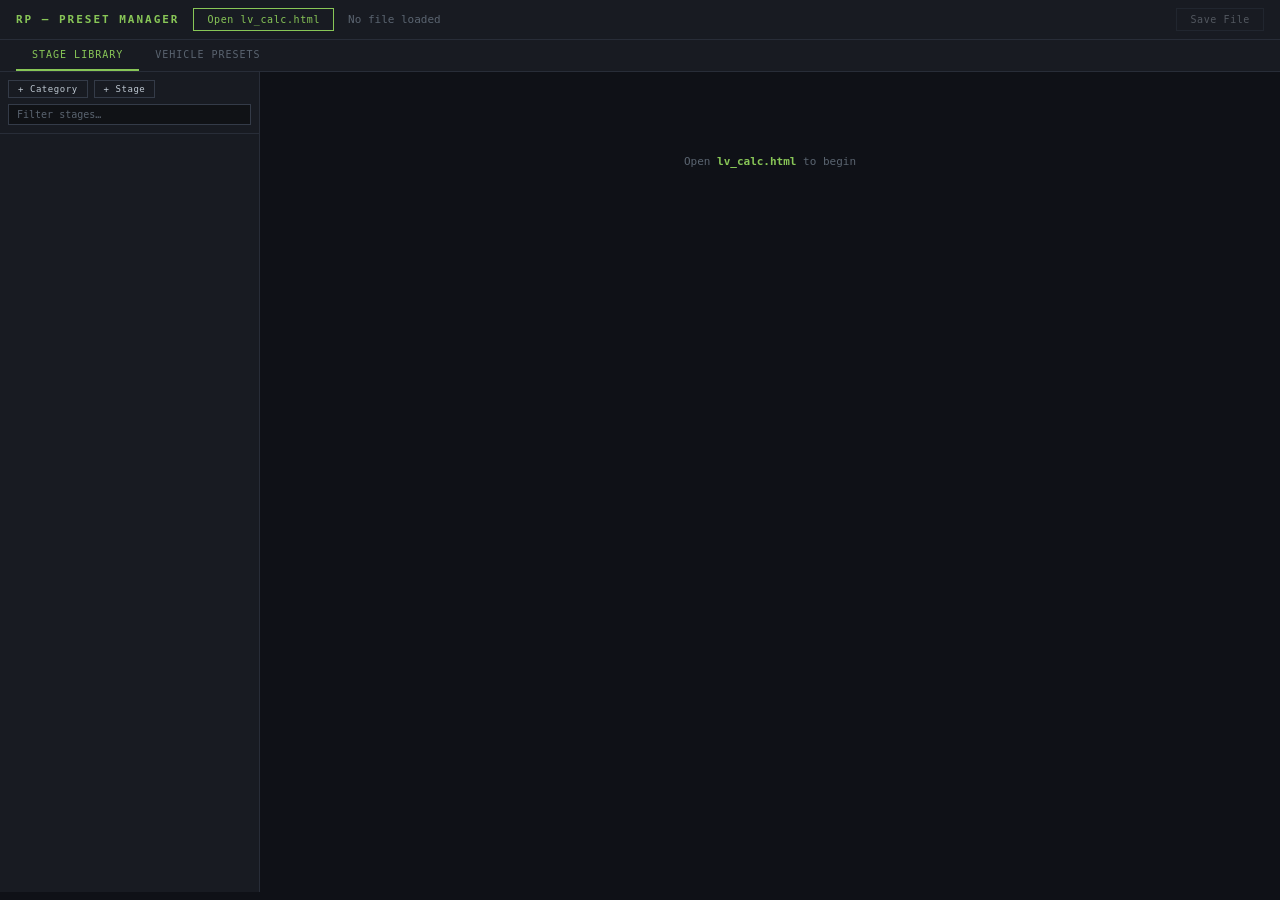
<file: preset_manager.html>
<!DOCTYPE html>
<html lang="en">
<head>
<meta charset="utf-8">
<title>RP Preset Manager</title>
<style>
*{box-sizing:border-box;margin:0;padding:0;}
:root{
  --bg:#0f1117;--surface:#181b22;--surface2:#1f232c;--border:#282d38;--border2:#343b48;
  --accent:#88c657;--accent-dim:rgba(136,198,87,.12);--warn:#e09357;--danger:#e06c75;
  --text:#bec8d2;--text-dim:#5a6470;--text-bright:#e8f0f8;
  --mono:'JetBrains Mono','Consolas',monospace;
}
html,body{height:100%;background:var(--bg);color:var(--text);font-size:14px;font-family:system-ui,sans-serif;overflow:hidden;}

/* HEADER */
#hdr{display:flex;align-items:center;gap:14px;padding:8px 16px;background:var(--surface);border-bottom:1px solid var(--border);flex-shrink:0;}
#hdr h1{font-family:var(--mono);font-size:11px;color:var(--accent);letter-spacing:.18em;text-transform:uppercase;white-space:nowrap;}
#hdr .sep{flex:1;}
#fname{font-family:var(--mono);font-size:11px;color:var(--text-dim);white-space:nowrap;overflow:hidden;text-overflow:ellipsis;max-width:300px;}
#dirty-badge{font-family:var(--mono);font-size:10px;color:var(--warn);display:none;}

/* BUTTONS */
.btn{background:transparent;border:1px solid var(--border2);color:var(--text);font-family:var(--mono);font-size:10px;letter-spacing:.06em;padding:5px 13px;cursor:pointer;transition:border-color .15s,color .15s;white-space:nowrap;}
.btn:hover{border-color:var(--accent);color:var(--accent);}
.btn:disabled{opacity:.35;pointer-events:none;}
.btn.primary{border-color:var(--accent);color:var(--accent);}
.btn.primary:hover{background:var(--accent-dim);}
.btn.danger{border-color:var(--danger);color:var(--danger);}
.btn.danger:hover{background:rgba(224,108,117,.1);}
.btn.sm{padding:3px 9px;font-size:9px;}

/* TABS */
#tabs{display:flex;background:var(--surface);border-bottom:1px solid var(--border);padding:0 16px;flex-shrink:0;}
.tab{background:transparent;border:none;border-bottom:2px solid transparent;color:var(--text-dim);font-family:var(--mono);font-size:10px;letter-spacing:.1em;text-transform:uppercase;padding:9px 16px;cursor:pointer;}
.tab:hover{color:var(--text);}
.tab.active{color:var(--accent);border-bottom-color:var(--accent);}

/* LAYOUT */
#body{display:flex;flex:1;height:calc(100vh - 80px);overflow:hidden;}
.panel{display:flex;flex:1;overflow:hidden;}
.left-pane{width:260px;flex-shrink:0;display:flex;flex-direction:column;background:var(--surface);border-right:1px solid var(--border);}
.list-toolbar{padding:8px;display:flex;flex-direction:column;gap:6px;border-bottom:1px solid var(--border);flex-shrink:0;}
.list-toolbar-row{display:flex;gap:6px;}
.list-search{flex:1;background:rgba(0,0,0,.35);border:1px solid var(--border2);color:var(--text);font-family:var(--mono);font-size:10px;padding:4px 8px;outline:none;}
.list-search:focus{border-color:var(--accent);}
.list-search::placeholder{color:var(--text-dim);}
.list-scroll{flex:1;overflow-y:auto;}
.right-pane{flex:1;overflow-y:auto;padding:20px 26px;background:var(--bg);}

/* LIST */
.cat-row{display:flex;align-items:center;padding:8px 10px 2px;gap:4px;}
.cat-label{font-family:var(--mono);font-size:8px;letter-spacing:.14em;text-transform:uppercase;color:var(--text-dim);flex:1;}
.cat-actions{display:flex;gap:2px;opacity:0;transition:opacity .15s;}
.cat-row:hover .cat-actions{opacity:1;}
.icon-btn{display:inline-flex;align-items:center;justify-content:center;background:transparent;border:none;color:var(--text-dim);cursor:pointer;padding:2px 4px;font-size:11px;line-height:1;}
.icon-btn:hover{color:var(--accent);}
.icon-btn.d:hover{color:var(--danger);}

.li{display:flex;align-items:center;padding:6px 12px 6px 20px;cursor:pointer;gap:8px;border-left:2px solid transparent;transition:background .1s;}
.li:hover{background:rgba(255,255,255,.04);}
.li.sel{background:var(--accent-dim);border-left-color:var(--accent);}
.li-name{flex:1;font-size:12px;white-space:nowrap;overflow:hidden;text-overflow:ellipsis;}
.li-sub{font-family:var(--mono);font-size:9px;color:var(--text-dim);margin-top:1px;white-space:nowrap;overflow:hidden;text-overflow:ellipsis;}
.li-del{opacity:0;font-size:11px;color:var(--danger);cursor:pointer;padding:0 2px;}
.li:hover .li-del,.li.sel .li-del{opacity:.5;}
.li-del:hover{opacity:1 !important;}

/* EDITOR */
.ed-title{font-family:var(--mono);font-size:13px;color:var(--text-bright);margin-bottom:18px;padding-bottom:10px;border-bottom:1px solid var(--border);}
.ed-subtitle{font-size:10px;color:var(--text-dim);margin-left:8px;}
.placeholder{color:var(--text-dim);font-family:var(--mono);font-size:11px;padding:40px;text-align:center;}
.no-file{color:var(--text-dim);font-family:var(--mono);font-size:11px;padding:60px;text-align:center;line-height:1.9;}
.no-file b{color:var(--accent);}

/* FORM */
.fs{margin-bottom:20px;}
.fs-title{font-family:var(--mono);font-size:8px;letter-spacing:.14em;text-transform:uppercase;color:var(--text-dim);margin-bottom:8px;padding-bottom:5px;border-bottom:1px solid var(--border);}
.frow{display:flex;gap:12px;margin-bottom:8px;flex-wrap:wrap;align-items:flex-end;}
.ff{display:flex;flex-direction:column;gap:3px;}
.ff label{font-family:var(--mono);font-size:8px;letter-spacing:.07em;text-transform:uppercase;color:var(--text-dim);}
.ff input,.ff textarea,.ff select{background:rgba(0,0,0,.35);border:1px solid var(--border2);color:var(--text);font-family:var(--mono);font-size:11px;padding:5px 8px;outline:none;min-width:0;}
.ff input:focus,.ff textarea:focus,.ff select:focus{border-color:var(--accent);}
.ff textarea{resize:vertical;line-height:1.5;}
.ff.wide{flex:1;min-width:160px;}
.ff.med{width:120px;}
.ff.narrow{width:88px;}
.ff.xnarrow{width:70px;}
.ff select option{background:var(--surface2);}
.form-actions{display:flex;gap:8px;margin-top:18px;padding-top:14px;border-bottom:1px solid var(--border);}

/* TAG PICKER */
.tag-picker{width:100%;}
.tag-picker-row{display:flex;gap:6px;margin-bottom:6px;align-items:center;}
.tag-picker-search{flex:1;background:rgba(0,0,0,.35);border:1px solid var(--border2);color:var(--text);font-family:var(--mono);font-size:10px;padding:4px 8px;outline:none;}
.tag-picker-search:focus{border-color:var(--accent);}
.tag-picker-search::placeholder{color:var(--text-dim);}
.tag-chips{display:flex;flex-wrap:wrap;gap:4px;min-height:28px;padding:2px 0 6px;}
.tag-chip{font-family:var(--mono);font-size:9px;letter-spacing:.04em;padding:3px 9px;border:1px solid var(--border2);background:transparent;color:var(--text-dim);cursor:pointer;border-radius:2px;transition:all .1s;user-select:none;line-height:1.4;}
.tag-chip:hover{border-color:var(--accent);color:var(--text);}
.tag-chip.on{background:var(--accent-dim);border-color:var(--accent);color:var(--accent);}
.tag-chip.new-tag{border-style:dashed;border-color:var(--border2);color:var(--text-dim);}
.tag-chip.new-tag:hover{border-color:var(--accent);color:var(--accent);}
.tag-direct{width:100%;margin-top:4px;font-size:10px;color:var(--text-dim);}

/* STAGE TABLE */
.stage-tbl{width:100%;border-collapse:collapse;font-family:var(--mono);font-size:11px;margin-bottom:6px;}
.stage-tbl th{font-size:7px;letter-spacing:.12em;text-transform:uppercase;color:var(--text-dim);padding:4px 6px;text-align:left;border-bottom:1px solid var(--border);}
.stage-tbl td{padding:2px 3px;border-bottom:1px solid var(--border);}
.stage-tbl input[type=number],.stage-tbl input[type=text]{width:100%;background:transparent;border:1px solid transparent;color:var(--text);padding:3px 5px;font-family:var(--mono);font-size:11px;}
.stage-tbl input:focus{border-color:var(--accent);outline:none;background:rgba(0,0,0,.3);}
.stage-tbl .s15-row{background:rgba(136,198,87,.04);}
.s15-extra td{padding:4px 8px;}
.s15-block{display:flex;gap:8px;flex-wrap:wrap;}

/* RADIO groups */
.rg{display:flex;gap:16px;flex-wrap:wrap;margin-bottom:8px;}
.rg label{display:flex;align-items:center;gap:5px;cursor:pointer;font-family:var(--mono);font-size:10px;color:var(--text-dim);}
.rg label:hover{color:var(--text);}

/* TOAST */
#toast{position:fixed;bottom:20px;right:20px;background:var(--accent);color:#000;padding:7px 16px;font-family:var(--mono);font-size:10px;letter-spacing:.06em;pointer-events:none;opacity:0;transition:opacity .25s;}

/* SCROLLBAR */
::-webkit-scrollbar{width:6px;height:6px;}
::-webkit-scrollbar-track{background:transparent;}
::-webkit-scrollbar-thumb{background:var(--border2);border-radius:3px;}

/* ── LOOKUP MODAL ─────────────────────────────────────────── */
#lu-overlay{position:fixed;inset:0;background:rgba(0,0,0,.72);z-index:300;display:none;align-items:center;justify-content:center;padding:16px;}
#lu-modal{background:var(--surface);border:1px solid var(--border2);width:min(940px,100%);height:min(660px,100%);display:flex;flex-direction:column;overflow:hidden;}
#lu-hdr{display:flex;align-items:center;gap:10px;padding:10px 14px;border-bottom:1px solid var(--border);flex-shrink:0;background:var(--surface2);}
#lu-hdr h2{font-family:var(--mono);font-size:10px;letter-spacing:.14em;text-transform:uppercase;color:var(--text-dim);flex:1;margin:0;}
#lu-search-bar{display:flex;gap:6px;padding:8px 12px;border-bottom:1px solid var(--border);flex-shrink:0;align-items:center;}
#lu-url-input{flex:1;background:rgba(0,0,0,.35);border:1px solid var(--border2);color:var(--text);font-family:var(--mono);font-size:11px;padding:6px 10px;outline:none;}
#lu-url-input:focus{border-color:var(--accent);}
#lu-body{display:flex;flex:1;min-height:0;overflow:hidden;}
#lu-detail{flex:1;overflow-y:auto;padding:14px;background:var(--bg);}
.lu-badge{font-family:var(--mono);font-size:8px;padding:1px 6px;border-radius:2px;display:inline-block;margin-bottom:3px;}
.lu-badge.wiki{background:rgba(100,160,255,.15);color:#80b0ff;}
.lu-badge.anx{background:rgba(255,160,80,.15);color:#ffaa60;}
.lu-badge.sky{background:rgba(160,255,120,.15);color:#a0e870;}
.lu-dim,.lu-loading,.lu-err{font-family:var(--mono);font-size:10px;color:var(--text-dim);padding:24px;text-align:center;line-height:1.7;}
.lu-err{color:var(--danger);}
.lu-section{margin-bottom:14px;}
.lu-section-title{font-family:var(--mono);font-size:8px;letter-spacing:.13em;text-transform:uppercase;color:var(--text-dim);margin-bottom:6px;padding-bottom:4px;border-bottom:1px solid var(--border);}
/* b14643 multi-design picker */
.lu-b14643-picker{padding:16px 0;}
.lu-b14643-chips{display:flex;flex-wrap:wrap;gap:8px;margin-top:10px;}
.lu-b14643-chip{font-family:var(--mono);font-size:10px;padding:7px 16px;border:1px solid var(--accent);background:transparent;color:var(--accent);cursor:pointer;letter-spacing:.06em;transition:all .12s;}
.lu-b14643-chip:hover{background:var(--accent-dim,rgba(100,160,255,.12));border-color:var(--accent);}
/* Stage picker */
.lu-stage-picker{display:flex;flex-wrap:wrap;gap:6px;padding:10px 0 12px;border-bottom:1px solid var(--border);margin-bottom:12px;}
.lu-stage-chip{font-family:var(--mono);font-size:9px;letter-spacing:.06em;padding:4px 11px;border:1px solid var(--border2);background:transparent;color:var(--text-dim);cursor:pointer;border-radius:2px;transition:all .12s;}
.lu-stage-chip:hover{color:var(--text);border-color:var(--accent);}
.lu-stage-chip.active{background:var(--accent-dim,rgba(100,160,255,.15));border-color:var(--accent);color:var(--accent);}
.lu-ftbl{width:100%;border-collapse:collapse;}
.lu-ftbl th{font-family:var(--mono);font-size:8px;letter-spacing:.1em;text-transform:uppercase;color:var(--text-dim);padding:4px 8px;text-align:left;border-bottom:1px solid var(--border);}
.lu-ftbl td{padding:5px 8px;border-bottom:1px solid var(--border);font-size:12px;}
.lu-ftbl tr:hover td{background:rgba(255,255,255,.03);}
.lu-fname{color:var(--text-dim);font-family:var(--mono);font-size:10px;}
.lu-fval{color:var(--text-bright);font-family:var(--mono);font-size:11px;}
.lu-fmapped{color:var(--text-dim);font-size:10px;}
#lu-apply-bar{padding:10px 14px;border-top:1px solid var(--border);display:flex;justify-content:space-between;align-items:center;flex-shrink:0;background:var(--surface2);}
#lu-apply-bar .note{font-family:var(--mono);font-size:9px;color:var(--text-dim);}
.lu-btn{font-family:var(--mono);font-size:10px;padding:5px 13px;cursor:pointer;border:1px solid var(--border2);background:transparent;color:var(--text-dim);letter-spacing:.05em;}
.lu-btn.primary{border-color:var(--accent);color:var(--accent);}
.lu-btn:hover.primary{background:var(--accent-dim);}
input[type=checkbox].lu-cb{width:14px;height:14px;accent-color:var(--accent);cursor:pointer;}

/* IN-APP DIALOG */
#pm-overlay{position:fixed;inset:0;background:rgba(0,0,0,.65);z-index:200;display:none;align-items:center;justify-content:center;}
#pm-dialog{background:var(--surface2);border:1px solid var(--border2);min-width:300px;max-width:480px;width:100%;}
#pm-dlg-title{padding:11px 16px;border-bottom:1px solid var(--border);font-family:var(--mono);font-size:11px;color:var(--text-bright);}
#pm-dlg-body{padding:16px;}
#pm-dlg-body p{font-size:13px;line-height:1.55;color:var(--text);margin:0 0 12px;}
#pm-dlg-body input,#pm-dlg-body select{width:100%;background:rgba(0,0,0,.35);border:1px solid var(--border2);color:var(--text);font-family:var(--mono);font-size:11px;padding:6px 10px;outline:none;margin-top:2px;}
#pm-dlg-body input:focus,#pm-dlg-body select:focus{border-color:var(--accent);}
#pm-dlg-body select option{background:var(--surface2);}
#pm-dlg-body .dlg-field{margin-bottom:12px;}
#pm-dlg-body .dlg-field label{display:block;font-family:var(--mono);font-size:8px;letter-spacing:.1em;text-transform:uppercase;color:var(--text-dim);margin-bottom:2px;}
#pm-dlg-body .dlg-field:last-child{margin-bottom:0;}
#pm-dlg-btns{padding:10px 16px;border-top:1px solid var(--border);display:flex;justify-content:flex-end;gap:8px;}
</style>
</head>
<body>

<!-- In-app dialog overlay -->
<div id="pm-overlay">
  <div id="pm-dialog">
    <div id="pm-dlg-title">Notice</div>
    <div id="pm-dlg-body"></div>
    <div id="pm-dlg-btns"></div>
  </div>
</div>

<div id="hdr">
  <h1>RP — Preset Manager</h1>
  <label class="btn primary" style="cursor:pointer;">Open lv_calc.html<input type="file" id="file-input" accept=".html" style="display:none;" onchange="doOpen(this)"></label>
  <span id="fname">No file loaded</span>
  <span class="sep"></span>
  <span id="dirty-badge">● Unsaved</span>
  <button class="btn" id="btn-save" disabled onclick="doSave()">Save File</button>
</div>

<div id="tabs">
  <button class="tab active" id="tab-stages-btn" onclick="switchTab('stages')">Stage Library</button>
  <button class="tab" id="tab-vehicles-btn" onclick="switchTab('vehicles')">Vehicle Presets</button>
</div>

<div id="body">
  <!-- STAGES -->
  <div class="panel" id="pane-stages">
    <div class="left-pane">
      <div class="list-toolbar">
        <div class="list-toolbar-row">
          <button class="btn sm" onclick="promptAddCategory()">+ Category</button>
          <button class="btn sm" onclick="addStageQuick()">+ Stage</button>
        </div>
        <input class="list-search" id="stage-search" type="search" placeholder="Filter stages…" autocomplete="off"
          oninput="_stageFilter=this.value.trim().toLowerCase();renderStagesList()">
      </div>
      <div class="list-scroll" id="stages-list"></div>
    </div>
    <div class="right-pane" id="stage-editor"><div class="no-file">Open <b>lv_calc.html</b> to begin</div></div>
  </div>

  <!-- VEHICLES -->
  <div class="panel" id="pane-vehicles" style="display:none">
    <div class="left-pane">
      <div class="list-toolbar">
        <button class="btn sm" onclick="addVehicle()">+ Vehicle</button>
      </div>
      <div class="list-scroll" id="vehicles-list"></div>
    </div>
    <div class="right-pane" id="vehicle-editor"><div class="no-file">Open <b>lv_calc.html</b> to begin</div></div>
  </div>
</div>

<div id="toast"></div>

<!-- ── LOOKUP MODAL ─────────────────────────────────────────────── -->
<div id="lu-overlay">
  <div id="lu-modal">
    <div id="lu-hdr">
      <h2>Web Data Lookup</h2>
      <span id="lu-mode-badge" class="lu-badge wiki" style="font-size:9px;"></span>
      <button class="lu-btn" onclick="closeLookup()" style="margin-left:auto;">✕ Close</button>
    </div>
    <div id="lu-search-bar">
      <input id="lu-url-input" type="url" placeholder="Paste a Wikipedia, Astronautix, or Skyrocket URL and press Fetch →"
        onkeydown="if(event.key==='Enter')luFetch()">
      <button class="btn sm primary" onclick="luFetch()">Fetch</button>
    </div>
    <div id="lu-body">
      <div id="lu-detail" style="flex:1;overflow-y:auto;padding:14px;"><div class="lu-dim">Paste a page URL above and click Fetch</div></div>
    </div>
    <div id="lu-apply-bar">
      <span class="note" id="lu-apply-note">No data loaded</span>
      <div style="display:flex;gap:8px;">
        <button class="lu-btn" onclick="luSelectAll(true)">Select All</button>
        <button class="lu-btn" onclick="luSelectAll(false)">None</button>
        <button class="lu-btn primary" onclick="luApply()">Apply Selected to Form</button>
      </div>
    </div>
  </div>
</div>

<script>
'use strict';

// ══════════════════════════════════════════════════════════
//  IN-APP DIALOG SYSTEM  (replaces alert / confirm / prompt)
// ══════════════════════════════════════════════════════════
/**
 * Show an in-app dialog.
 *   title   – header text
 *   bodyHTML – arbitrary HTML injected into the body div
 *   buttons  – [{label, primary, danger, action}]
 *              action() is called after the dialog closes
 */
function _pmDlg({ title, bodyHTML, buttons }) {
  document.getElementById('pm-dlg-title').textContent = title || 'Notice';
  const body = document.getElementById('pm-dlg-body');
  body.innerHTML = bodyHTML || '';

  const btns = document.getElementById('pm-dlg-btns');
  btns.innerHTML = '';
  (buttons || [{ label: 'OK', primary: true }]).forEach(b => {
    const el = document.createElement('button');
    el.className = 'btn' + (b.primary ? ' primary' : '') + (b.danger ? ' danger' : '');
    el.textContent = b.label;
    el.onclick = () => { _pmClose(); b.action && b.action(); };
    btns.appendChild(el);
  });

  document.getElementById('pm-overlay').style.display = 'flex';

  // Auto-focus first interactive element
  setTimeout(() => {
    const first = body.querySelector('input,select,textarea');
    if (first) { first.focus(); if (first.select) first.select(); }
  }, 50);

  // Enter in any single-line input → primary button; Escape → cancel
  body.onkeydown = e => {
    if (e.key === 'Enter' && e.target.tagName !== 'TEXTAREA') {
      const ok = buttons?.find(b => b.primary);
      if (ok) { _pmClose(); ok.action && ok.action(); }
    }
    if (e.key === 'Escape') _pmClose();
  };
}

function _pmClose() { document.getElementById('pm-overlay').style.display = 'none'; }

// Single message, one OK button
function pmAlert(msg, title) {
  _pmDlg({ title: title || 'Notice',
    bodyHTML: `<p>${esc(msg)}</p>`,
    buttons: [{ label: 'OK', primary: true }] });
}

// Yes/No confirmation
function pmConfirm(title, msg, onOk, okLabel) {
  _pmDlg({ title,
    bodyHTML: `<p>${esc(msg)}</p>`,
    buttons: [
      { label: 'Cancel' },
      { label: okLabel || 'Confirm', danger: okLabel === 'Delete', primary: true, action: onOk },
    ]});
}

// Single text-field prompt
function pmPrompt(title, msg, def, onOk, placeholder) {
  const id = 'pm-prompt-inp';
  _pmDlg({ title,
    bodyHTML: `${msg ? `<p>${esc(msg)}</p>` : ''}
      <div class="dlg-field">
        <input id="${id}" type="text" value="${esc(def||'')}" placeholder="${esc(placeholder||'')}">
      </div>`,
    buttons: [
      { label: 'Cancel' },
      { label: 'OK', primary: true,
        action: () => { const v = document.getElementById(id)?.value.trim(); if (onOk) onOk(v); } },
    ]
  });
}

// Close on bare overlay click
document.addEventListener('click', e => { if (e.target.id === 'pm-overlay') _pmClose(); });

// ══════════════════════════════════════════════════════════
//  STATE
// ══════════════════════════════════════════════════════════
let _filename = 'lv_calc.html'; // last opened filename
let src      = '';              // raw file text
let stageLib = {};              // STAGE_LIBRARY  {cat:[{...}]}
let presets  = [];              // BUILTIN_PRESETS [{...}]
let _dirty   = false;
let _fileHandle = null;
let selStage   = null;          // {cat,idx}
let selVehicle = null;          // number

// ══════════════════════════════════════════════════════════
//  FILE OPS
// ══════════════════════════════════════════════════════════
function doOpen(input) {
  const file = input.files[0];
  if (!file) return;
  _filename = file.name;
  _fileHandle = null;
  clearLocal();
  const reader = new FileReader();
  reader.onload = e => {
    src = e.target.result;
    parseAll();
    renderStagesList();
    renderVehiclesList();
    document.getElementById('fname').textContent = file.name;
    document.getElementById('btn-save').disabled = false;
    document.getElementById('stage-editor').innerHTML  = '<div class="placeholder">Select a stage to edit</div>';
    document.getElementById('vehicle-editor').innerHTML = '<div class="placeholder">Select a vehicle to edit</div>';
    setDirty(false);
    showToast('Loaded ' + Object.keys(stageLib).length + ' categories, ' + presets.length + ' vehicles');
    input.value = '';
  };
  reader.readAsText(file);
}

async function doSave() {
  if (!src) return;
  const newSrc = buildNewSource();
  if (window.showSaveFilePicker && !_fileHandle) {
    try {
      _fileHandle = await window.showSaveFilePicker({
        suggestedName: _filename,
        types: [{ description: 'HTML file', accept: { 'text/html': ['.html'] } }]
      });
    } catch (e) {
      if (e.name !== 'AbortError') console.error(e);
      return;
    }
  }
  if (_fileHandle) {
    try {
      const writable = await _fileHandle.createWritable();
      await writable.write(newSrc);
      await writable.close();
      src = newSrc;
      clearLocal();
      setDirty(false);
      showToast('Saved ✓');
    } catch (e) {
      console.error(e);
      showToast('Save failed: ' + e.message);
    }
  } else {
    // Fallback for browsers without File System Access API
    src = newSrc;
    const blob = new Blob([newSrc], {type: 'text/html'});
    const url  = URL.createObjectURL(blob);
    const a    = document.createElement('a');
    a.href = url; a.download = _filename;
    document.body.appendChild(a); a.click(); document.body.removeChild(a);
    setTimeout(() => URL.revokeObjectURL(url), 5000);
    clearLocal();
    setDirty(false);
    showToast('Saved — replace the original file with the download ✓');
  }
}

function setDirty(d) {
  _dirty = d;
  document.getElementById('dirty-badge').style.display = d ? 'inline' : 'none';
  const btn = document.getElementById('btn-save');
  if (btn) btn.classList.toggle('primary', d);
  if (d) persistLocal();
}

const LS_KEY = 'pm_autosave';

function persistLocal() {
  if (!src) return;
  try {
    localStorage.setItem(LS_KEY, JSON.stringify({
      filename: _filename,
      src,
      stageLib,
      presets
    }));
  } catch(e) { /* quota exceeded — silently skip */ }
}

function clearLocal() {
  localStorage.removeItem(LS_KEY);
}

function restoreLocal() {
  let raw;
  try { raw = localStorage.getItem(LS_KEY); } catch(e) { return; }
  if (!raw) return;
  try {
    const saved = JSON.parse(raw);
    if (!saved.src) return;
    _filename = saved.filename || 'lv_calc.html';
    src       = saved.src;
    stageLib  = saved.stageLib  || {};
    presets   = saved.presets   || [];
    document.getElementById('fname').textContent = _filename + ' (unsaved draft)';
    document.getElementById('btn-save').disabled = false;
    renderStagesList();
    renderVehiclesList();
    setDirty(true);
    showToast('Restored unsaved draft — click Save to write to disk');
  } catch(e) { clearLocal(); }
}

// ══════════════════════════════════════════════════════════
//  PARSING
// ══════════════════════════════════════════════════════════
/**
 * Find "const <varName>" in source, then extract the balanced bracket region.
 * Returns {start, sectionStart, end, code} or null.
 */
function extractSection(source, varName, openBr, closeBr) {
  const marker = 'const ' + varName;
  const start = source.indexOf(marker);
  if (start < 0) return null;
  let i = source.indexOf(openBr, start);
  if (i < 0) return null;
  const sectionStart = i;
  let depth = 0, inLC = false, inBC = false, inStr = false, strCh = '';
  for (; i < source.length; i++) {
    const c = source[i];
    if (inLC)  { if (c === '\n') inLC = false; continue; }
    if (inBC)  { if (c === '*' && source[i+1] === '/') { inBC = false; i++; } continue; }
    if (inStr) { if (c === '\\') { i++; continue; } if (c === strCh) inStr = false; continue; }
    if (c === '/' && source[i+1] === '/') { inLC = true; continue; }
    if (c === '/' && source[i+1] === '*') { inBC = true; i++; continue; }
    if (c === '"' || c === "'" || c === '`') { inStr = true; strCh = c; continue; }
    if (c === openBr) depth++;
    else if (c === closeBr) { depth--; if (depth === 0) return { start, sectionStart, end: i, code: source.slice(sectionStart, i + 1) }; }
  }
  return null;
}

function parseAll() {
  const sl = extractSection(src, 'STAGE_LIBRARY', '{', '}');
  if (sl) { try { stageLib = (0, eval)('(' + sl.code + ')'); } catch(e) { pmAlert('Parse STAGE_LIBRARY failed:\n' + e.message, 'Parse Error'); stageLib = {}; } }
  const bp = extractSection(src, 'BUILTIN_PRESETS', '[', ']');
  if (bp) { try { presets = (0, eval)('(' + bp.code + ')'); } catch(e) { pmAlert('Parse BUILTIN_PRESETS failed:\n' + e.message, 'Parse Error'); presets = []; } }
}

// ══════════════════════════════════════════════════════════
//  SERIALIZATION
// ══════════════════════════════════════════════════════════
function jsStr(s) {
  return "'" + String(s).replace(/\\/g,'\\\\').replace(/'/g,"\\'").replace(/\r?\n/g,'\\n') + "'";
}

function jsVal(v, depth) {
  depth = depth || 0;
  if (v === null || v === undefined) return 'null';
  if (typeof v === 'boolean') return String(v);
  if (typeof v === 'number')  return String(v);
  if (typeof v === 'string')  return jsStr(v);
  const pad  = '  '.repeat(depth);
  const inner = '  '.repeat(depth + 1);
  if (Array.isArray(v)) {
    if (v.length === 0) return '[]';
    if (v.every(x => x === null || typeof x !== 'object')) {
      const inline = '[' + v.map(x => jsVal(x, 0)).join(',') + ']';
      if (inline.length <= 72) return inline;
    }
    return '[\n' + v.map(x => inner + jsVal(x, depth + 1)).join(',\n') + '\n' + pad + ']';
  }
  if (typeof v === 'object') {
    const entries = Object.entries(v).filter(([, val]) => val !== undefined);
    if (entries.length === 0) return '{}';
    if (entries.every(([, val]) => val === null || typeof val !== 'object')) {
      const inline = '{' + entries.map(([k,val]) => k + ':' + jsVal(val, 0)).join(',') + '}';
      if (inline.length <= 72) return inline;
    }
    return '{\n' + entries.map(([k, val]) => {
      const key = /^[a-zA-Z_$][a-zA-Z0-9_$]*$/.test(k) ? k : jsStr(k);
      return inner + key + ':' + jsVal(val, depth + 1);
    }).join(',\n') + '\n' + pad + '}';
  }
  return String(v);
}

function serializeStageLib(lib) {
  const parts = Object.entries(lib).map(([cat, stages]) =>
    '  ' + jsStr(cat) + ':[\n' +
    stages.map(s => '    ' + jsVal(s, 2)).join(',\n') +
    '\n  ]'
  );
  return 'const STAGE_LIBRARY={\n' + parts.join(',\n') + '\n}';
}

function serializePresets(ps) {
  return 'const BUILTIN_PRESETS=[\n' +
    ps.map(p => '  ' + jsVal(p, 1)).join(',\n') +
  '\n]';
}

function replaceSection(source, varName, openBr, closeBr, newContent) {
  const sec = extractSection(source, varName, openBr, closeBr);
  if (!sec) return source;
  let end = sec.end + 1;
  // skip trailing semicolons
  while (end < source.length && source[end] === ';') end++;
  return source.slice(0, sec.start) + newContent + ';' + source.slice(end);
}

function buildNewSource() {
  let out = src;
  out = replaceSection(out, 'BUILTIN_PRESETS', '[', ']', serializePresets(presets));
  out = replaceSection(out, 'STAGE_LIBRARY',   '{', '}', serializeStageLib(stageLib));
  return out;
}

// ══════════════════════════════════════════════════════════
//  TAB SWITCHING
// ══════════════════════════════════════════════════════════
function switchTab(tab) {
  ['stages','vehicles'].forEach(t => {
    document.getElementById('tab-'+t+'-btn').classList.toggle('active', t === tab);
    document.getElementById('pane-'+t).style.display = t === tab ? 'flex' : 'none';
  });
}

// ══════════════════════════════════════════════════════════
//  STAGE LIBRARY — LIST
// ══════════════════════════════════════════════════════════
let _stageFilter = '';

function addStageQuick() {
  const cat = selStage?.cat || Object.keys(stageLib)[0];
  if (!cat) { pmAlert('Add a category first.', 'No Categories'); return; }
  addStageToCategory(cat);
}

function renderStagesList() {
  const el = document.getElementById('stages-list');
  if (!el) return;
  const q = _stageFilter;
  let html = '';
  for (const [cat, stages] of Object.entries(stageLib)) {
    const catE = esc(cat);
    // Filter: include category if it matches or any of its stages match
    const matchedStages = q
      ? stages.map((s, i) => ({ s, i })).filter(({ s }) =>
          s.name?.toLowerCase().includes(q) ||
          cat.toLowerCase().includes(q) ||
          (s.tags||[]).some(t => t.toLowerCase().includes(q)))
      : stages.map((s, i) => ({ s, i }));
    if (q && matchedStages.length === 0) continue; // hide empty categories when filtering
    html += `<div class="cat-row">
      <span class="cat-label">${catE}</span>
      <span class="cat-actions">
        <button class="icon-btn" onclick="addStageToCategory('${catE}')" title="Add stage">+</button>
        <button class="icon-btn" onclick="renameCategory('${catE}')" title="Rename">✎</button>
        <button class="icon-btn d" onclick="deleteCategory('${catE}')" title="Delete">✕</button>
      </span>
    </div>`;
    matchedStages.forEach(({ s, i: idx }) => {
      const isSel = selStage && selStage.cat === cat && selStage.idx === idx;
      html += `<div class="li${isSel?' sel':''}" onclick="selectStage('${catE}',${idx})">
        <span class="li-name">${esc(s.name||'Unnamed')}</span>
        <span class="li-del" onclick="event.stopPropagation();deleteStage('${catE}',${idx})">✕</span>
      </div>`;
    });
  }
  el.innerHTML = html;
}

function selectStage(cat, idx) {
  selStage = {cat, idx};
  renderStagesList();
  renderStageEditor(stageLib[cat]?.[idx], cat, idx);
}

// ══════════════════════════════════════════════════════════
//  STAGE LIBRARY — EDITOR
// ══════════════════════════════════════════════════════════
function renderStageEditor(stage, cat, idx) {
  const el = document.getElementById('stage-editor');
  if (!stage) { el.innerHTML = '<div class="placeholder">Stage not found</div>'; return; }

  const cats = Object.keys(stageLib).map(c =>
    `<option value="${esc(c)}"${c===cat?' selected':''}>${esc(c)}</option>`
  ).join('');

  el.innerHTML = `
    <div class="ed-title" style="display:flex;align-items:center;gap:10px;">
      <span style="flex:1;"><span id="se-hdr-name">${esc(stage.name||'New Stage')}</span><span class="ed-subtitle"> in ${esc(cat)}</span></span>
      <button class="btn sm" onclick="openLookup('stage')" title="Search Wikipedia, Astronautix, Skyrocket for this stage">🔍 Lookup</button>
    </div>

    <div class="fs">
      <div class="fs-title">Identity</div>
      <div class="frow">
        <div class="ff wide"><label>Name</label><input id="se-name" type="text" value="${esc(stage.name||'')}" autocomplete="off"
          oninput="document.getElementById('se-hdr-name').textContent=this.value||'New Stage';const li=document.querySelector('#stages-list .li.sel .li-name');if(li)li.textContent=this.value||'Unnamed';"></div>
        <div class="ff med"><label>Category</label><select id="se-cat">${cats}</select></div>
      </div>
      <div class="frow">
        <div class="ff wide"><label>Engines</label><input id="se-engines" type="text" value="${esc(stage.engines||'')}" autocomplete="off"></div>
      </div>
    </div>

    <div class="fs">
      <div class="fs-title">Performance</div>
      <div class="frow">
        <div class="ff narrow"><label>Dry Mass (kg)</label><input id="se-dry" type="number" value="${stage.dry||0}"></div>
        <div class="ff narrow"><label>Propellant (kg)</label><input id="se-prop" type="number" value="${stage.prop||0}"></div>
        <div class="ff narrow"><label>Thrust (kN)</label><input id="se-thrust" type="number" value="${stage.thrust||0}"></div>
        <div class="ff narrow"><label>Isp (s)</label><input id="se-isp" type="number" value="${stage.isp||0}"></div>
        <div class="ff xnarrow"><label>Residuals %</label><input id="se-res" type="number" value="${stage.res??2}" step="0.1"></div>
      </div>
    </div>

    <div class="fs">
      <div class="fs-title">Meta</div>
      <div class="frow">
        <div class="ff wide" style="width:100%;">
          <label>Tags</label>
          <div class="tag-picker">
            <div class="tag-picker-row">
              <input id="se-tag-search" type="search" class="tag-picker-search"
                placeholder="Search tags… or type a new one and press +"
                autocomplete="off" oninput="_seFilterTags()">
              <button class="btn sm" onclick="_seAddTagFromSearch()" title="Add typed text as a new tag">+</button>
            </div>
            <div id="se-tag-chips" class="tag-chips"></div>
          </div>
          <input id="se-tags" type="text" value="${esc((stage.tags||[]).join(', '))}"
            autocomplete="off" class="tag-direct"
            placeholder="or edit comma-separated tags directly"
            oninput="_seRenderTagChips()">
        </div>
      </div>
      <div class="frow">
        <div class="ff wide"><label>Note</label><textarea id="se-note" rows="3" autocomplete="off">${esc(stage.note||'')}</textarea></div>
      </div>
    </div>

    <div class="fs">
      <div class="fs-title">Stage-and-a-Half (1½)</div>
      <div class="rg" style="margin-bottom:8px;">
        <label><input type="checkbox" id="se-s15" ${_seIsS15(stage)?'checked':''} onchange="seToggleS15()">
          This stage uses stage-and-a-half configuration (booster engines jettisoned mid-flight)</label>
      </div>
      <div id="se-s15-block" style="display:${_seIsS15(stage)?'flex':'none'};gap:12px;flex-wrap:wrap;align-items:flex-end;">
        <div class="ff narrow"><label>Sust. Thrust (kN)</label><input id="se-s15t" type="number" value="${stage.s15_sust_thrust||0}"></div>
        <div class="ff narrow"><label>Sust. Isp (s)</label><input id="se-s15i" type="number" value="${stage.s15_sust_isp||0}"></div>
        <div class="ff narrow"><label>Jettison Mass (kg)</label><input id="se-s15j" type="number" value="${stage.s15_jet_mass||0}"></div>
        <div class="ff xnarrow"><label>BECO TWR</label><input id="se-s15w" type="number" value="${stage.s15_beco_twr||1.2}" step="0.01"></div>
      </div>
    </div>

    <div class="form-actions">
      <button class="btn primary" onclick="saveStageEdits('${esc(cat)}',${idx})">Save Changes</button>
      <button class="btn danger" onclick="deleteStage('${esc(cat)}',${idx})">Delete Stage</button>
    </div>`;
  _seRenderTagChips();
}

function saveStageEdits(oldCat, idx) {
  const newCat = document.getElementById('se-cat').value;
  const stage = {
    name:    document.getElementById('se-name').value.trim(),
    dry:     numF('se-dry'),
    prop:    numF('se-prop'),
    thrust:  numF('se-thrust'),
    isp:     numF('se-isp'),
    res:     numF('se-res'),
    engines: document.getElementById('se-engines').value.trim() || undefined,
    note:    document.getElementById('se-note').value.trim()    || undefined,
    tags:    document.getElementById('se-tags').value.split(',').map(t=>t.trim()).filter(Boolean),
  };
  // Stage-and-a-half fields
  if (document.getElementById('se-s15')?.checked) {
    stage.s15             = true;
    stage.s15_sust_thrust = numF('se-s15t');
    stage.s15_sust_isp    = numF('se-s15i');
    stage.s15_jet_mass    = numF('se-s15j');
    stage.s15_beco_twr    = numF('se-s15w');
  } else {
    // Explicitly clear so unchecking removes stale values
    delete stage.s15;
    delete stage.s15_sust_thrust;
    delete stage.s15_sust_isp;
    delete stage.s15_jet_mass;
    delete stage.s15_beco_twr;
  }
  purgeUndefined(stage);

  if (newCat !== oldCat) {
    stageLib[oldCat].splice(idx, 1);
    if (!stageLib[oldCat].length) delete stageLib[oldCat];
    if (!stageLib[newCat]) stageLib[newCat] = [];
    stageLib[newCat].push(stage);
    selStage = {cat: newCat, idx: stageLib[newCat].length - 1};
  } else {
    stageLib[oldCat][idx] = stage;
    selStage = {cat: oldCat, idx};
  }
  setDirty(true);
  renderStagesList();
  renderStageEditor(stage, selStage.cat, selStage.idx);
  showToast('Stage saved');
}

function deleteStage(cat, idx) {
  pmConfirm('Delete Stage', 'Delete "' + (stageLib[cat]?.[idx]?.name||'this stage') + '"?', () => {
    stageLib[cat].splice(idx, 1);
    if (!stageLib[cat].length) delete stageLib[cat];
    if (selStage?.cat === cat && selStage?.idx === idx) selStage = null;
    setDirty(true);
    renderStagesList();
    document.getElementById('stage-editor').innerHTML = '<div class="placeholder">Select a stage to edit</div>';
  }, 'Delete');
}

// Create a blank stage in the given category and open it for editing immediately.
function addStageToCategory(cat) {
  if (!stageLib[cat]) stageLib[cat] = [];
  stageLib[cat].push({name:'New Stage', dry:0, prop:0, thrust:0, isp:300, res:2, tags:[]});
  const idx = stageLib[cat].length - 1;
  setDirty(true);
  renderStagesList();
  selectStage(cat, idx);
}

// Single-field dialog — just the new category name.
function promptAddCategory() {
  pmPrompt('New Category', '', '', name => {
    if (!name || stageLib[name]) return;
    stageLib[name] = [];
    setDirty(true);
    renderStagesList();
  }, 'Category name…');
}

// Proper form: category <select> + stage name field.
function promptAddStage() {
  const cats = Object.keys(stageLib);
  if (!cats.length) { pmAlert('Add a category first.', 'No Categories'); return; }
  const opts = cats.map(c => `<option value="${esc(c)}">${esc(c)}</option>`).join('');
  _pmDlg({
    title: 'Add Stage',
    bodyHTML: `
      <div class="dlg-field">
        <label>Category</label>
        <select id="pm-ns-cat">${opts}</select>
      </div>
      <div class="dlg-field">
        <label>Stage Name</label>
        <input id="pm-ns-name" type="text" value="New Stage" placeholder="Stage name…">
      </div>`,
    buttons: [
      { label: 'Cancel' },
      { label: 'Add Stage', primary: true, action: () => {
        const cat  = document.getElementById('pm-ns-cat')?.value;
        const name = document.getElementById('pm-ns-name')?.value.trim() || 'New Stage';
        if (!cat || !stageLib[cat]) return;
        stageLib[cat].push({name, dry:0, prop:0, thrust:0, isp:300, res:2, tags:[]});
        const idx = stageLib[cat].length - 1;
        setDirty(true);
        renderStagesList();
        selectStage(cat, idx);
      }},
    ],
  });
}

function renameCategory(oldName) {
  pmPrompt('Rename Category', 'New name:', oldName, newName => {
    if (!newName || newName === oldName) return;
    if (stageLib[newName]) { pmAlert('Category already exists.', 'Name Taken'); return; }
    const rebuilt = {};
    for (const [k,v] of Object.entries(stageLib)) rebuilt[k===oldName ? newName : k] = v;
    stageLib = rebuilt;
    if (selStage?.cat === oldName) selStage.cat = newName;
    setDirty(true);
    renderStagesList();
    if (selStage) renderStageEditor(stageLib[selStage.cat]?.[selStage.idx], selStage.cat, selStage.idx);
  });
}

function deleteCategory(cat) {
  pmConfirm('Delete Category', 'Delete "' + cat + '" and ALL its stages?', () => {
    delete stageLib[cat];
    if (selStage?.cat === cat) selStage = null;
    setDirty(true);
    renderStagesList();
    document.getElementById('stage-editor').innerHTML = '<div class="placeholder">Select a stage to edit</div>';
  }, 'Delete');
}

// ══════════════════════════════════════════════════════════
//  VEHICLE PRESETS — LIST
// ══════════════════════════════════════════════════════════
function renderVehiclesList() {
  const el = document.getElementById('vehicles-list');
  if (!el) return;
  el.innerHTML = presets.map((p, idx) => {
    const isSel = selVehicle === idx;
    const sub = (p.tags||[]).join(' · ') || (p.mode==='escape'?'escape':'orbit');
    return `<div class="li${isSel?' sel':''}" onclick="selectVehicle(${idx})">
      <div style="flex:1;min-width:0;">
        <div class="li-name">${esc(p.name||'Unnamed')}</div>
        <div class="li-sub">${esc(sub.slice(0,50))}</div>
      </div>
      <span class="li-del" onclick="event.stopPropagation();deleteVehicle(${idx})">✕</span>
    </div>`;
  }).join('');
}

function selectVehicle(idx) {
  selVehicle = idx;
  renderVehiclesList();
  renderVehicleEditor(presets[idx], idx);
}

// ══════════════════════════════════════════════════════════
//  VEHICLE PRESETS — EDITOR
// ══════════════════════════════════════════════════════════
function renderVehicleEditor(p, idx) {
  const el = document.getElementById('vehicle-editor');
  if (!p) { el.innerHTML = '<div class="placeholder">Vehicle not found</div>'; return; }

  const mode     = p.mode || 'orbit';
  const hasSD    = !!p.stageData;
  const bstType  = p.boosterName ? 'lib' : (p.boosterData ? 'inline' : 'none');

  // Build stage-names rows
  let snHtml = (p.stageNames||[]).map((n,i) => stageNameRow(n,i)).join('');

  // Build stage-data table rows
  let sdHtml = (p.stageData||[]).map((s,i) => stageDataRow(s,i)).join('');

  el.innerHTML = `
    <div class="ed-title" style="display:flex;align-items:center;gap:10px;">
      <span style="flex:1;">${esc(p.name||'New Vehicle')}</span>
      <button class="btn sm" onclick="openLookup('vehicle')" title="Search Wikipedia, Astronautix, Skyrocket for this vehicle">🔍 Lookup</button>
    </div>

    <div class="fs">
      <div class="fs-title">Identity</div>
      <div class="frow">
        <div class="ff wide"><label>Name</label><input id="ve-name" type="text" value="${esc(p.name||'')}"></div>
      </div>
      <div class="frow">
        <div class="ff wide"><label>Tags (comma-separated)</label><input id="ve-tags" type="text" value="${esc((p.tags||[]).join(', '))}"></div>
      </div>
      <div class="frow">
        <div class="ff wide"><label>Note</label><textarea id="ve-note" rows="2">${esc(p.note||'')}</textarea></div>
      </div>
    </div>

    <div class="fs">
      <div class="fs-title">Payload &amp; Fairing</div>
      <div class="frow">
        <div class="ff narrow"><label>Payload (kg)</label><input id="ve-payload" type="number" value="${p.payload||0}"></div>
        <div class="ff narrow"><label>Fairing Mass (kg)</label><input id="ve-fairing-mass" type="number" value="${p.fairingMass||0}"></div>
        <div class="ff med"><label>Fairing Jettison</label>
          <select id="ve-fj">
            <option value="0"${(p.fairingJettison||0)===0?' selected':''}>Never</option>
            ${[1,2,3,4,5].map(n=>`<option value="${n}"${p.fairingJettison===n?' selected':''}>After Stage ${n}</option>`).join('')}
          </select>
        </div>
      </div>
    </div>

    <div class="fs">
      <div class="fs-title">Stage Configuration</div>
      <div class="rg" style="margin-bottom:10px;">
        <label><input type="radio" name="ve-stype" value="names" ${!hasSD?'checked':''} onchange="veToggleStageType()"> Library names</label>
        <label><input type="radio" name="ve-stype" value="data"  ${hasSD?'checked':''}  onchange="veToggleStageType()"> Inline data</label>
      </div>

      <div id="ve-sn-wrap" style="display:${!hasSD?'block':'none'}">
        <div style="font-family:var(--mono);font-size:9px;color:var(--text-dim);margin-bottom:5px;">
          Stage names bottom→top, referencing the Stage Library
        </div>
        <div id="ve-sn-list">${snHtml}</div>
        <button class="btn sm" style="margin-top:4px;" onclick="veAddStageName()">+ Stage Name</button>
      </div>

      <div id="ve-sd-wrap" style="display:${hasSD?'block':'none'}">
        <div style="font-family:var(--mono);font-size:9px;color:var(--text-dim);margin-bottom:5px;">
          Inline stage data — S1 = bottom, last = top
        </div>
        <table class="stage-tbl">
          <thead><tr><th>#</th><th>Dry (kg)</th><th>Prop (kg)</th><th>Thrust (kN)</th><th>Isp (s)</th><th>Res %</th><th>S1½?</th><th></th></tr></thead>
          <tbody id="ve-sd-tbody">${sdHtml}</tbody>
        </table>
        <button class="btn sm" onclick="veAddStageRow()">+ Stage Row</button>
      </div>
    </div>

    <div class="fs">
      <div class="fs-title">Strap-on Boosters</div>
      <div class="rg" style="margin-bottom:8px;">
        <label><input type="radio" name="ve-btype" value="none"   ${bstType==='none'  ?'checked':''} onchange="veToggleBst()"> None</label>
        <label><input type="radio" name="ve-btype" value="lib"    ${bstType==='lib'   ?'checked':''} onchange="veToggleBst()"> Library name</label>
        <label><input type="radio" name="ve-btype" value="inline" ${bstType==='inline'?'checked':''} onchange="veToggleBst()"> Inline data</label>
      </div>
      <div id="ve-bst-lib" style="display:${bstType==='lib'?'flex':'none'};gap:12px;flex-wrap:wrap;align-items:flex-end;">
        <div class="ff med"><label>Booster Name</label><input id="ve-bst-name" type="text" value="${esc(p.boosterName||'')}"></div>
        <div class="ff xnarrow"><label>Count</label><input id="ve-bst-count" type="number" min="1" value="${p.boosterCount||2}"></div>
      </div>
      <div id="ve-bst-inline" style="display:${bstType==='inline'?'block':'none'}">
        <div class="frow">
          <div class="ff xnarrow"><label>Count</label><input id="ve-bsti-count"  type="number" min="1" value="${p.boosterData?.count||2}"></div>
          <div class="ff narrow"><label>Dry (kg)</label><input id="ve-bsti-dry"   type="number" value="${p.boosterData?.dry||0}"></div>
          <div class="ff narrow"><label>Prop (kg)</label><input id="ve-bsti-prop"  type="number" value="${p.boosterData?.prop||0}"></div>
          <div class="ff narrow"><label>Thrust (kN)</label><input id="ve-bsti-thr" type="number" value="${p.boosterData?.thrust||0}"></div>
          <div class="ff narrow"><label>Isp (s)</label><input id="ve-bsti-isp"   type="number" value="${p.boosterData?.isp||0}"></div>
        </div>
      </div>
    </div>

    <div class="fs">
      <div class="fs-title">Launch Site</div>
      <div class="frow">
        <div class="ff narrow"><label>Latitude (°)</label><input id="ve-lat"   type="number" step="0.1" value="${p.site?.lat??28.5}"></div>
        <div class="ff narrow"><label>Az Min (°)</label><input id="ve-azmin" type="number" value="${p.site?.azMin??37}"></div>
        <div class="ff narrow"><label>Az Max (°)</label><input id="ve-azmax" type="number" value="${p.site?.azMax??120}"></div>
      </div>
    </div>

    <div class="fs">
      <div class="fs-title">Target Trajectory</div>
      <div class="rg" style="margin-bottom:8px;">
        <label><input type="radio" name="ve-mode" value="orbit"  ${mode==='orbit' ?'checked':''} onchange="veModeToggle()"> Orbit</label>
        <label><input type="radio" name="ve-mode" value="escape" ${mode==='escape'?'checked':''} onchange="veModeToggle()"> Escape / Interplanetary</label>
      </div>
      <div id="ve-orbit-wrap" style="display:${mode==='orbit'?'flex':'none'};gap:12px;flex-wrap:wrap;align-items:flex-end;">
        <div class="ff narrow"><label>Perigee (km)</label><input id="ve-perigee" type="number" value="${p.orbit?.perigee??185}"></div>
        <div class="ff narrow"><label>Apogee (km)</label><input id="ve-apogee"  type="number" value="${p.orbit?.apogee??185}"></div>
        <div class="ff narrow"><label>Inclination (°)</label><input id="ve-inc" type="number" step="0.1" value="${p.orbit?.inc??28.5}"></div>
      </div>
      <div id="ve-escape-wrap" style="display:${mode==='escape'?'flex':'none'};gap:12px;flex-wrap:wrap;align-items:flex-end;">
        <div class="ff narrow"><label>C3 (km²/s²)</label><input id="ve-c3"    type="number" step="0.1" value="${p.escape?.c3??0}"></div>
        <div class="ff narrow"><label>Declination (°)</label><input id="ve-decl" type="number" step="0.1" value="${p.escape?.decl??0}"></div>
        <div class="ff narrow"><label>Parking Alt (km)</label><input id="ve-esc-park" type="number" value="${p.escape?.perigee??185}"></div>
      </div>
    </div>

    <div class="form-actions">
      <button class="btn primary" onclick="saveVehicleEdits(${idx})">Save Changes</button>
      <button class="btn danger"  onclick="deleteVehicle(${idx})">Delete Vehicle</button>
    </div>`;
}

/* ─── stage-name row HTML ─── */
function stageNameRow(name, i) {
  return `<div class="frow" style="margin-bottom:3px;">
    <div style="font-family:var(--mono);font-size:9px;color:var(--text-dim);padding:5px 0;width:24px;">S${i+1}</div>
    <div class="ff wide"><input class="ve-sname" type="text" value="${esc(name)}" list="stage-names-dl"></div>
    <button class="btn sm" style="align-self:flex-end;" onclick="this.closest('.frow').remove();veRenumberSN()">✕</button>
  </div>`;
}

/* ─── stage-data row HTML ─── */
function stageDataRow(s, i) {
  const s15 = !!s?.s15;
  return `<tr class="stage-tbl-row">
    <td style="color:var(--text-dim);font-family:var(--mono);font-size:9px;padding:3px 6px;">S${i+1}</td>
    <td><input type="number" class="ve-sd-dry"    value="${s?.dry   ||0}"></td>
    <td><input type="number" class="ve-sd-prop"   value="${s?.prop  ||0}"></td>
    <td><input type="number" class="ve-sd-thrust" value="${s?.thrust||0}"></td>
    <td><input type="number" class="ve-sd-isp"    value="${s?.isp   ||0}"></td>
    <td><input type="number" class="ve-sd-res"    value="${s?.res   ??2}" step="0.1" style="width:48px;"></td>
    <td><input type="checkbox" class="ve-sd-s15" ${s15?'checked':''} onchange="veToggleS15(this)"></td>
    <td><button class="btn sm" onclick="veRemoveStageRow(this)">✕</button></td>
  </tr>
  <tr class="s15-extra" style="display:${s15?'table-row':'none'};">
    <td></td>
    <td colspan="7"><div class="s15-block">
      <div class="ff xnarrow"><label>Sust Thrust kN</label><input type="number" class="ve-sd-s15t" value="${s?.s15_sust_thrust||0}"></div>
      <div class="ff xnarrow"><label>Sust Isp s</label><input type="number" class="ve-sd-s15i" value="${s?.s15_sust_isp||0}"></div>
      <div class="ff xnarrow"><label>Jettison kg</label><input type="number" class="ve-sd-s15j" value="${s?.s15_jet_mass||0}"></div>
      <div class="ff xnarrow"><label>BECO TWR</label><input type="number" class="ve-sd-s15w" value="${s?.s15_beco_twr||1.2}" step="0.01"></div>
    </div></td>
  </tr>`;
}

/* ─── add/remove rows ─── */
function veAddStageName() {
  const list = document.getElementById('ve-sn-list');
  const i = list.querySelectorAll('.frow').length;
  list.insertAdjacentHTML('beforeend', stageNameRow('', i));
}
function veRenumberSN() {
  document.querySelectorAll('#ve-sn-list .frow').forEach((row, i) => {
    row.querySelector('div').textContent = 'S' + (i+1);
  });
}
function veAddStageRow() {
  const tbody = document.getElementById('ve-sd-tbody');
  const i = tbody.querySelectorAll('.stage-tbl-row').length;
  tbody.insertAdjacentHTML('beforeend', stageDataRow(null, i));
}
function veRemoveStageRow(btn) {
  const tr = btn.closest('tr');
  const next = tr.nextElementSibling;
  if (next?.classList.contains('s15-extra')) next.remove();
  tr.remove();
  // re-number
  document.querySelectorAll('#ve-sd-tbody .stage-tbl-row').forEach((r, i) => {
    r.cells[0].textContent = 'S' + (i+1);
  });
}
function veToggleS15(cb) {
  const next = cb.closest('tr').nextElementSibling;
  if (next?.classList.contains('s15-extra')) next.style.display = cb.checked ? 'table-row' : 'none';
}
// True if a stage object should show the s15 block, regardless of which flag/field/tag was used
function _seIsS15(s) {
  return !!(s.s15 || s.s15_sust_thrust || s.s15_sust_isp ||
            (s.tags || []).includes('Stage-and-a-half'));
}
function seToggleS15() {
  const cb = document.getElementById('se-s15');
  document.getElementById('se-s15-block').style.display = cb?.checked ? 'flex' : 'none';
}

/* ─── visibility toggles ─── */
function veToggleStageType() {
  const t = document.querySelector('input[name="ve-stype"]:checked')?.value;
  document.getElementById('ve-sn-wrap').style.display = t==='names' ? 'block' : 'none';
  document.getElementById('ve-sd-wrap').style.display = t==='data'  ? 'block' : 'none';
}
function veToggleBst() {
  const t = document.querySelector('input[name="ve-btype"]:checked')?.value;
  document.getElementById('ve-bst-lib').style.display    = t==='lib'    ? 'flex'  : 'none';
  document.getElementById('ve-bst-inline').style.display = t==='inline' ? 'block' : 'none';
}
function veModeToggle() {
  const m = document.querySelector('input[name="ve-mode"]:checked')?.value;
  document.getElementById('ve-orbit-wrap').style.display  = m==='orbit'  ? 'flex' : 'none';
  document.getElementById('ve-escape-wrap').style.display = m==='escape' ? 'flex' : 'none';
}

/* ─── collect stage data ─── */
function collectStageData() {
  const rows = [...document.querySelectorAll('#ve-sd-tbody .stage-tbl-row')];
  return rows.map(row => {
    const s15cb = row.querySelector('.ve-sd-s15');
    const obj = {
      dry:    numR(row, '.ve-sd-dry'),
      prop:   numR(row, '.ve-sd-prop'),
      thrust: numR(row, '.ve-sd-thrust'),
      isp:    numR(row, '.ve-sd-isp'),
      res:    numR(row, '.ve-sd-res'),
    };
    if (s15cb?.checked) {
      const next = row.nextElementSibling;
      obj.s15 = true;
      obj.s15_sust_thrust = numR(next, '.ve-sd-s15t');
      obj.s15_sust_isp    = numR(next, '.ve-sd-s15i');
      obj.s15_jet_mass    = numR(next, '.ve-sd-s15j');
      obj.s15_beco_twr    = numR(next, '.ve-sd-s15w');
    }
    return obj;
  });
}

/* ─── save vehicle ─── */
function saveVehicleEdits(idx) {
  const stageType = document.querySelector('input[name="ve-stype"]:checked')?.value || 'names';
  const bstType   = document.querySelector('input[name="ve-btype"]:checked')?.value || 'none';
  const mode      = document.querySelector('input[name="ve-mode"]:checked')?.value  || 'orbit';

  const p = {};
  p.name  = document.getElementById('ve-name').value.trim();
  p.tags  = document.getElementById('ve-tags').value.split(',').map(t=>t.trim()).filter(Boolean);
  const note = document.getElementById('ve-note').value.trim();
  if (note) p.note = note;

  p.payload      = numF('ve-payload');
  p.fairingMass  = numF('ve-fairing-mass');
  p.fairingJettison = parseInt(document.getElementById('ve-fj').value) || 0;

  if (stageType === 'data') {
    p.stageData = collectStageData();
    p.stages = p.stageData.length;
  } else {
    p.stageNames = [...document.querySelectorAll('.ve-sname')].map(i => i.value.trim());
    p.stages = p.stageNames.length;
  }

  if (bstType === 'lib') {
    p.boosterName  = document.getElementById('ve-bst-name').value.trim();
    p.boosterCount = parseInt(document.getElementById('ve-bst-count').value) || 0;
  } else if (bstType === 'inline') {
    p.boosterData = {
      count:  parseInt(document.getElementById('ve-bsti-count').value) || 2,
      dry:    numF('ve-bsti-dry'),
      prop:   numF('ve-bsti-prop'),
      thrust: numF('ve-bsti-thr'),
      isp:    numF('ve-bsti-isp'),
    };
  } else {
    p.boosterName  = null;
    p.boosterCount = 0;
  }

  p.site = {
    lat:   parseFloat(document.getElementById('ve-lat').value)   || 0,
    azMin: parseFloat(document.getElementById('ve-azmin').value) || 0,
    azMax: parseFloat(document.getElementById('ve-azmax').value) || 0,
  };
  p.mode = mode;
  if (mode === 'orbit') {
    p.orbit = {
      perigee: numF('ve-perigee'),
      apogee:  numF('ve-apogee'),
      inc:     parseFloat(document.getElementById('ve-inc').value) || 0,
    };
  } else {
    p.escape = {
      c3:      parseFloat(document.getElementById('ve-c3').value)       || 0,
      decl:    parseFloat(document.getElementById('ve-decl').value)     || 0,
      perigee: parseFloat(document.getElementById('ve-esc-park').value) || 185,
    };
  }

  presets[idx] = p;
  selVehicle = idx;
  setDirty(true);
  renderVehiclesList();
  renderVehicleEditor(p, idx);
  showToast('Vehicle saved');
}

function deleteVehicle(idx) {
  pmConfirm('Delete Vehicle', 'Delete "' + (presets[idx]?.name||'this vehicle') + '"?', () => {
    presets.splice(idx, 1);
    selVehicle = null;
    setDirty(true);
    renderVehiclesList();
    document.getElementById('vehicle-editor').innerHTML = '<div class="placeholder">Select a vehicle to edit</div>';
  }, 'Delete');
}

function addVehicle() {
  presets.push({
    name: 'New Vehicle', payload: 100, fairingMass: 0, fairingJettison: 0,
    stageNames: [], stages: 1,
    boosterName: null, boosterCount: 0,
    site: {lat:28.5, azMin:37, azMax:120},
    mode: 'orbit', orbit: {perigee:185, apogee:185, inc:28.5},
    tags: [],
  });
  setDirty(true);
  renderVehiclesList();
  selectVehicle(presets.length - 1);
}

// ══════════════════════════════════════════════════════════
//  UTILITIES
// ══════════════════════════════════════════════════════════
function numF(id) { return parseFloat(document.getElementById(id)?.value) || 0; }
function numR(el, sel) { return parseFloat(el?.querySelector(sel)?.value) || 0; }
function purgeUndefined(obj) { Object.keys(obj).forEach(k => obj[k] === undefined && delete obj[k]); }
function esc(s) {
  return String(s??'').replace(/&/g,'&amp;').replace(/</g,'&lt;').replace(/>/g,'&gt;').replace(/"/g,'&quot;').replace(/'/g,'&#39;');
}

let _toastTimer;
function showToast(msg) {
  const t = document.getElementById('toast');
  t.textContent = msg;
  t.style.opacity = '1';
  clearTimeout(_toastTimer);
  _toastTimer = setTimeout(() => t.style.opacity = '0', 2200);
}

// Ctrl+S to save
document.addEventListener('keydown', e => {
  if ((e.ctrlKey||e.metaKey) && e.key === 's') { e.preventDefault(); if (!document.getElementById('btn-save').disabled) doSave(); }
  if ((e.ctrlKey||e.metaKey) && e.key === 'o') { e.preventDefault(); document.getElementById('file-input').click(); }
  if (e.key === 'Escape') closeLookup();
});

// ══════════════════════════════════════════════════════════════════
//  TAG PICKER
// ══════════════════════════════════════════════════════════════════

const _TAG_DB_DEFAULT = [
  // Propellants
  'LOX/LH2','LOX/RP-1','LOX/Kerosene','LOX/Methane','LOX/Ethanol',
  'NTO/UDMH','NTO/Aerozine-50','NTO/MMH','Hypergolic','Storable',
  'Cryogenic','Solid','Hybrid','HTPB','APCP','Monopropellant',
  // Stage role
  'First Stage','Second Stage','Upper Stage','Kick Stage',
  'Side Booster','Apogee Motor','Trans-stage','Sustainer',
  // Characteristics
  'Restartable','Reusable','Throttleable','Gimballed',
  'Pressure-fed','Pump-fed','Electric pump',
  'Clustered engines','Stage-and-a-half',
  // Era
  '1950s','1960s','1970s','1980s','1990s','2000s','2010s','2020s',
  // Country / program
  'American','Soviet','Russian','European','Chinese','Japanese','Indian',
  'Atlas','Titan','Saturn','Delta','Falcon','Soyuz','Proton',
  'Ariane','H-II','GSLV','Long March','Vega',
];

// User-added tags persist across sessions
let _userTagDb = JSON.parse(localStorage.getItem('pm_user_tags') || '[]');

function _seAllTags() {
  // Merge default + user tags, deduplicate, sort alphabetically
  return [...new Set([..._TAG_DB_DEFAULT, ..._userTagDb])].sort((a, b) => a.localeCompare(b));
}

function _seGetCurrentTags() {
  const inp = document.getElementById('se-tags');
  if (!inp) return [];
  return inp.value.split(',').map(t => t.trim()).filter(Boolean);
}

function _seSetCurrentTags(arr) {
  const inp = document.getElementById('se-tags');
  if (inp) inp.value = arr.join(', ');
}

function _seToggleTag(tag) {
  const cur = _seGetCurrentTags();
  const idx = cur.findIndex(t => t.toLowerCase() === tag.toLowerCase());
  if (idx >= 0) cur.splice(idx, 1); else cur.push(tag);
  _seSetCurrentTags(cur);
  _seRenderTagChips();
}

function _seFilterTags() { _seRenderTagChips(); }

function _seAddTagFromSearch() {
  const inp = document.getElementById('se-tag-search');
  const val = inp ? inp.value.trim() : '';
  if (!val) return;
  // Add to user DB if not already present
  if (!_seAllTags().some(t => t.toLowerCase() === val.toLowerCase())) {
    _userTagDb.push(val);
    localStorage.setItem('pm_user_tags', JSON.stringify(_userTagDb));
  }
  // Also toggle it on immediately
  const cur = _seGetCurrentTags();
  if (!cur.some(t => t.toLowerCase() === val.toLowerCase())) {
    cur.push(val);
    _seSetCurrentTags(cur);
  }
  if (inp) inp.value = '';
  _seRenderTagChips();
}

function _seRenderTagChips() {
  const wrap = document.getElementById('se-tag-chips');
  if (!wrap) return;

  const searchInp = document.getElementById('se-tag-search');
  const q = (searchInp?.value || '').trim().toLowerCase();
  const current = _seGetCurrentTags().map(t => t.toLowerCase());
  const all = _seAllTags();

  let visible = q ? all.filter(t => t.toLowerCase().includes(q)) : all;

  // Always show currently-selected tags first (even if they don't match the filter)
  const selectedTags = _seGetCurrentTags().filter(t =>
    !visible.some(v => v.toLowerCase() === t.toLowerCase())
  );

  const chips = [...selectedTags, ...visible].map(tag => {
    const on = current.includes(tag.toLowerCase());
    const tagE = tag.replace(/'/g, '&#39;').replace(/"/g, '&quot;');
    return `<button class="tag-chip${on?' on':''}" onclick="_seToggleTag('${tagE}')">${esc(tag)}</button>`;
  }).join('');

  // Show "+ Add" chip when search text doesn't match any existing tag exactly
  const exactMatch = all.some(t => t.toLowerCase() === q);
  const addChip = q && !exactMatch
    ? `<button class="tag-chip new-tag" onclick="_seAddTagFromSearch()" title="Add '${q.replace(/'/g,'')}' as new tag">+ "${esc(q)}"</button>`
    : '';

  wrap.innerHTML = chips + addChip;
}

// ══════════════════════════════════════════════════════════════════
//  WEB DATA LOOKUP TOOL
// ══════════════════════════════════════════════════════════════════
// CORS proxy list — tried in order, first success wins
const LU_PROXIES = [
  url => 'https://corsproxy.io/?' + encodeURIComponent(url),
  url => 'https://api.allorigins.win/raw?url=' + encodeURIComponent(url),
];
let _luMode = 'stage';        // 'stage' | 'vehicle'
let _luExtracted = {};        // full parsed result (may contain ._stages, ._vehicleFields)
let _luActiveFields = {};     // the fields currently shown / applied (selected stage or vehicle)
let _luCurrentURL = '';       // last fetched URL (for "Open source" link)
let _luSelectedStage = -1;    // -1 = vehicle-level, 0+ = stage index

// ── Open / Close ──────────────────────────────────────────────────
function openLookup(mode) {
  _luMode = mode;
  document.getElementById('lu-mode-badge').textContent = mode === 'stage' ? 'Stage' : 'Vehicle';
  document.getElementById('lu-detail').innerHTML = '<div class="lu-dim">Paste a page URL above and click Fetch</div>';
  document.getElementById('lu-apply-note').textContent = 'No data loaded';
  _luExtracted = {}; _luCurrentURL = '';
  document.getElementById('lu-overlay').style.display = 'flex';
  setTimeout(() => document.getElementById('lu-url-input').focus(), 60);
}
function closeLookup() {
  document.getElementById('lu-overlay').style.display = 'none';
}
document.getElementById('lu-overlay').addEventListener('click', e => { if (e.target.id === 'lu-overlay') closeLookup(); });

// ── Fetch (URL-based entry point) ─────────────────────────────────
async function luFetch() {
  const rawURL = document.getElementById('lu-url-input').value.trim();
  if (!rawURL) return;
  _luCurrentURL = rawURL;
  document.getElementById('lu-detail').innerHTML = '<div class="lu-loading">Fetching…</div>';
  document.getElementById('lu-apply-note').textContent = 'Loading…';

  try {
    let extracted = {};
    // Wikipedia: any en.wikipedia.org URL
    const wikiM = rawURL.match(/en\.wikipedia\.org\/wiki\/(.+)/);
    if (wikiM) {
      const title = decodeURIComponent(wikiM[1].split('#')[0]);
      extracted = await _luFetchWiki(title);
    } else if (/b14643\.eu/i.test(rawURL)) {
      extracted = await _luFetchB14643(rawURL);
    } else if (/astronautix\.com/i.test(rawURL)) {
      extracted = await _luFetchProxy(rawURL, _luParseAnx);
    } else if (/skyrocket\.de/i.test(rawURL)) {
      extracted = await _luFetchProxy(rawURL, _luParseSky);
    } else {
      // Generic: try proxy + heuristic parse
      extracted = await _luFetchProxy(rawURL, _luParseGeneric);
    }
    // b14643 multiple-design-page picker
    if (extracted._b14643Picker) {
      _luRenderB14643Picker(extracted._links);
      return;
    }
    _luExtracted = extracted;
    // Default active fields: first stage in stage mode, vehicle-level otherwise
    if (_luExtracted._stages?.length) {
      _luSelectedStage = _luMode === 'stage' ? 0 : -1;
    } else {
      _luSelectedStage = -1;
    }
    _luActiveFields = _luGetFields(_luSelectedStage);
    _luRenderDetail(rawURL);
  } catch(e) {
    document.getElementById('lu-detail').innerHTML =
      `<div class="lu-err">Failed to load: ${esc(e.message)}<br><br>
       <a href="${esc(rawURL)}" target="_blank" style="color:var(--accent);">Open in browser ↗</a></div>`;
    document.getElementById('lu-apply-note').textContent = 'Error';
  }
}

// ── Wikipedia fetch ───────────────────────────────────────────────
async function _luFetchWiki(title) {
  const url = `https://en.wikipedia.org/w/api.php?action=parse&page=${encodeURIComponent(title)}&prop=text&format=json&origin=*`;
  const d = await (await fetch(url)).json();
  if (d.error) throw new Error(d.error.info);
  const html = d.parse?.text?.['*'] || '';
  return _luParseWikiHTML(html);
}

// Regex that identifies infobox section headers that represent a rocket stage.
// Uses 's?' so plurals ("Boosters", "Stages") are caught too.
const _LU_STAGE_HDR = /\b(first|second|third|fourth|fifth|1st|2nd|3rd|4th|5th|upper|lower|core|sustainer|strap[\s\-]?ons?|solid[\s\-]?rockets?|srbs?|boosters?|stages?)\b/i;

function _luParseWikiHTML(html) {
  const doc = new DOMParser().parseFromString(html, 'text/html');
  const vehicleFields = {};
  const stages = [];        // [{name, fields}]
  let current = vehicleFields;

  const infobox = doc.querySelector('table.infobox');
  const rows = infobox
    ? [...infobox.querySelectorAll('tr')]
    : [...doc.querySelectorAll('table tr')];

  rows.forEach(row => {
    const tds  = [...row.querySelectorAll('td')];
    const ths  = [...row.querySelectorAll('th')];

    // A row is a section header if:
    //  (a) it has no <td> at all, OR
    //  (b) one of its <th>s has colspan >= 2 (spanning both columns), OR
    //  (c) one of its <th>s carries class "infobox-header"
    // This handles both the pure-<th> rows and the colspan-inside-mixed-row cases.
    const spanningTh = ths.find(th =>
      parseInt(th.getAttribute('colspan') || '1') >= 2 ||
      th.classList.contains('infobox-header')
    );
    const isHeaderRow = (tds.length === 0 && ths.length >= 1) || spanningTh != null;

    if (isHeaderRow && ths.length >= 1) {
      const htext = (spanningTh || ths[0]).textContent.trim().replace(/\[.*?\]/g, '');
      if (_LU_STAGE_HDR.test(htext)) {
        const sFields = {};
        stages.push({ name: htext, fields: sFields });
        current = sFields;
        return;
      }
      // Non-stage header → reset to vehicle level only before any stages found
      if (stages.length === 0) current = vehicleFields;
      return;
    }
    _luMapWikiRow(row, current);
  });

  // Derive propellant mass from gross - dry for all buckets
  _luDeriveProps(vehicleFields);
  stages.forEach(s => _luDeriveProps(s.fields));

  // Scan paragraphs into vehicle bucket (general info)
  doc.querySelectorAll('p').forEach(p => _luScanText(p.textContent, vehicleFields, 'wiki'));

  // Build output object
  const out = { ...vehicleFields };
  if (stages.length > 0) {
    out._stages = stages;
    out._vehicleFields = vehicleFields;
  }
  return out;
}

function _luMapWikiRow(row, out) {
  const cells = row.querySelectorAll('th,td');
  if (cells.length < 2) return;
  const key = cells[0].textContent.trim().toLowerCase().replace(/\s+/g,' ').replace(/\[.*?\]/g,'');
  const val = cells[cells.length-1].textContent.trim().replace(/\[\d+\]/g,'');
  _luMapField(key, val, out, 'wiki');
}

// ── Proxy fetch (Astronautix, Skyrocket, generic) ─────────────────
async function _luFetchProxy(url, parser) {
  let lastErr;
  for (const proxyFn of LU_PROXIES) {
    try {
      const resp = await fetch(proxyFn(url));
      if (!resp.ok) throw new Error('HTTP ' + resp.status);
      const html = await resp.text();
      if (html.length < 200) throw new Error('Page too short — may be blocked');
      return parser(html, url);
    } catch(e) { lastErr = e; }
  }
  throw lastErr || new Error('All proxies failed');
}

// ── b14643.eu fetch + parser ──────────────────────────────────────
// The site is mirrored on GitHub: fjmoeller/b14643 (main branch, /b14643/ subfolder).
// That lets us fetch directly from raw.githubusercontent.com — no CORS proxy needed.
// Frame.htm pages are framesets; actual data is always in the sibling Text.htm.
//
// Table format (3 columns):
//   col 0 (20%): row label, e.g. "Liftoff weight"
//   col 1  (5%): unit,      e.g. "t", "kN", "N*s/kg"
//   col 2 (14%, sometimes colspan=2): numeric value
// Stage sections are separated by gray rows (bgcolor="#C0C0C0"):
//   col 0: stage number  ("Stage 1")
//   col 1: "Name" label
//   col 2+: engine/stage designation string

// Convert any b14643.eu URL to its raw.githubusercontent.com equivalent.
function _b14643GhURL(url) {
  return url.replace(/^https?:\/\/b14643\.eu\//i,
    'https://raw.githubusercontent.com/fjmoeller/b14643/main/b14643/');
}

// Fetch a raw URL and return text; throws on HTTP error or tiny response.
async function _b14643Fetch(url) {
  const r = await fetch(url);
  if (!r.ok) throw new Error('HTTP ' + r.status + ' — ' + url);
  const t = await r.text();
  if (t.length < 100) throw new Error('Page too short: ' + url);
  return t;
}

async function _luFetchB14643(url) {
  const gh = _b14643GhURL(url);

  // ── Strategy 1: URL is already a specific Design page (not a frameset) ──
  if (/\/Design\//i.test(gh) && !/Frame\.htm/i.test(gh)) {
    const html = await _b14643Fetch(gh);
    const result = _luParseB14643(html);
    if (_b14643HasData(result)) return result;
  }

  // ── Strategy 2: Find design page(s) via Nav.htm ──────────────────
  const dir = gh.replace(/[^/]+$/, '');
  const navURL = dir + 'Nav.htm';
  let designLinks = [];
  try {
    const navHtml = await _b14643Fetch(navURL);
    const navDoc  = new DOMParser().parseFromString(navHtml, 'text/html');
    designLinks = [...navDoc.querySelectorAll('a[href]')]
      .filter(a => {
        const href = a.getAttribute('href') || '';
        return /vehicle\s*design/i.test(a.textContent) ||
               /[/\\]Design[/\\]/i.test(href) ||
               /^\.\.\/Design\//i.test(href);
      })
      .map(a => ({
        label: a.textContent.trim().replace(/\s+/g, ' ') || 'Design',
        url:   new URL(a.getAttribute('href'), navURL).href,
      }));
  } catch(_) { /* Nav.htm absent */ }

  // Multiple design pages → show a picker; caller handles rendering
  if (designLinks.length > 1) {
    // Check if one is labelled "Vehicle Design" — auto-select it if so
    const auto = designLinks.find(d => /vehicle\s*design/i.test(d.label));
    if (!auto) {
      // Genuine ambiguity: surface picker to user
      return { _b14643Picker: true, _links: designLinks, _navURL: navURL };
    }
    // Single unambiguous "Vehicle Design" link even among multiples
    designLinks = [auto];
  }

  if (designLinks.length === 1) {
    const html = await _b14643Fetch(designLinks[0].url);
    const result = _luParseB14643(html);
    if (_b14643HasData(result)) return result;
  }

  // ── Strategy 3: last resort — parse the given URL directly ───────
  const html = await _b14643Fetch(gh.replace(/Frame\.htm([?#].*)?$/i, 'Text.htm'));
  return _luParseB14643(html);
}

// Called when user clicks a design-page chip in the picker UI
async function _b14643PickDesign(ghURL) {
  document.getElementById('lu-detail').innerHTML = '<div class="lu-loading">Fetching…</div>';
  document.getElementById('lu-apply-note').textContent = 'Loading…';
  try {
    const html   = await _b14643Fetch(ghURL);
    const result = _luParseB14643(html);
    _luExtracted = result;
    _luSelectedStage = result._stages?.length ? (_luMode === 'stage' ? 0 : -1) : -1;
    _luActiveFields  = _luGetFields(_luSelectedStage);
    _luRenderDetail(ghURL);
  } catch(e) {
    document.getElementById('lu-detail').innerHTML =
      `<div class="lu-err">Failed: ${esc(e.message)}</div>`;
    document.getElementById('lu-apply-note').textContent = 'Error';
  }
}

// Returns true if the parsed result has at least one stage or one non-private field.
function _b14643HasData(r) {
  if (r._stages?.length) return true;
  return Object.keys(r).some(k => !k.startsWith('_'));
}

// Render a picker when multiple b14643 design pages are available.
function _luRenderB14643Picker(links) {
  document.getElementById('lu-apply-note').textContent = 'Choose a design page';
  const chips = links.map(d => {
    const safeURL = d.url.replace(/'/g, "\\'");
    return `<button class="lu-b14643-chip" onclick="_b14643PickDesign('${safeURL}')">${esc(d.label)}</button>`;
  }).join('');
  document.getElementById('lu-detail').innerHTML =
    `<div class="lu-b14643-picker">
       <div class="lu-section-title">Multiple design pages found — choose one:</div>
       <div class="lu-b14643-chips">${chips}</div>
     </div>`;
}

function _luParseB14643(html) {
  const doc = new DOMParser().parseFromString(html, 'text/html');
  const vehicleFields = {};
  const stages = [];   // [{name, fields}]
  // currentGroup: array of {fields} objects active for the current section.
  // Single-entry  → vehicle-level or single-variant stage (use cells.last).
  // Multi-entry   → positional mapping, one entry per named variant column.
  let currentGroup = [{ fields: vehicleFields }];

  const stageHdrRE = /^(?:stage\s+\d+|booster|core\s+stage|strap[\s\-]?on|solid\s+rocket)/i;
  const isGrayCell = c => /^#?c0c0c0$/i.test(c.getAttribute('bgcolor') || '');
  // Trim including non-breaking spaces ( ) which String.trim() doesn't remove
  const nbTrim = s => s.replace(/^[\s ]+|[\s ]+$/g, '');

  doc.querySelectorAll('tr').forEach(row => {
    const cells = [...row.querySelectorAll('td,th')];
    if (!cells.length) return;

    // ── Stage header row ──────────────────────────────────────────────────────
    if (isGrayCell(cells[0])) {
      const stageLabel = nbTrim(cells[0].textContent).replace(/\s+/g, ' ');
      if (!stageHdrRE.test(stageLabel)) return;

      // col0 = "Stage N", col1 = "Name" label, col2+ = variant name strings
      const nameCells = cells.slice(2)
        .map(c => nbTrim(c.textContent).replace(/\s+/g, ' '))
        .filter(s => s.length > 0);

      if (nameCells.length === 0) {
        const sFields = {};
        stages.push({ name: stageLabel, fields: sFields });
        currentGroup = [{ fields: sFields }];
      } else {
        // Create one stage chip per distinct variant name found in the header row
        currentGroup = nameCells.map(name => {
          const sFields = { engines: { raw: name, value: name, unit: '', checked: true } };
          stages.push({ name, fields: sFields });
          return { fields: sFields };
        });
      }
      return;
    }

    // ── Data row ──────────────────────────────────────────────────────────────
    if (cells.length < 2) return;

    // cells[0] has rowspan ⟹ it's the section-spacer (first row of a stage block).
    // Subsequent rows within that rowspan omit the spacer, so indices shift left.
    const firstInBlock = cells[0].hasAttribute('rowspan');
    const labelIdx = firstInBlock ? 1 : 0;
    const unitIdx  = firstInBlock ? 2 : 1;
    if (cells.length <= unitIdx) return;

    const key     = nbTrim(cells[labelIdx].textContent).toLowerCase().replace(/\s+/g, ' ');
    const unitTxt = nbTrim(cells[unitIdx].textContent);

    if (currentGroup.length === 1) {
      // Single-variant: always take cells.last
      const numTxt = nbTrim(cells[cells.length - 1].textContent);
      const val    = unitTxt ? numTxt + ' ' + unitTxt : numTxt;
      _luMapB14643Field(key, val, currentGroup[0].fields);
    } else {
      // Multi-variant: map each stage to its positional column.
      // First-in-block: value cells = cells after [spacer,label,unit] WITHOUT rowspan
      //   (cells with rowspan are empty placeholder columns for absent variants)
      // Subsequent rows: value cells start at cells[labelIdx + 2]
      const valueCells = firstInBlock
        ? cells.slice(3).filter(c => !c.hasAttribute('rowspan'))
        : cells.slice(labelIdx + 2);

      for (let i = 0; i < currentGroup.length; i++) {
        const vc = valueCells[i];
        if (!vc) continue;
        const numTxt = nbTrim(vc.textContent);
        if (!numTxt) continue;
        const val = unitTxt ? numTxt + ' ' + unitTxt : numTxt;
        _luMapB14643Field(key, val, currentGroup[i].fields);
      }
    }
  });

  stages.forEach(s => _luDeriveProps(s.fields));
  _luDeriveProps(vehicleFields);

  const out = { ...vehicleFields };
  if (stages.length) { out._stages = stages; out._vehicleFields = vehicleFields; }
  return out;
}

function _luMapB14643Field(key, val, out) {
  if (!val || val.length > 300) return;
  const baseKey = key.replace(/\s*\(.*?\)\s*/g, '').trim();
  const isVac   = /vac/i.test(key);

  // "Name" row (second column of the gray stage header) — fallback if no designation found
  if (key === 'name') {
    const clean = val.replace(/\[.*?\]/g, '').trim();
    if (clean && !out.engines) out.engines = { raw: clean, value: clean, unit: '', checked: true };
    return;
  }
  // "Engines" row
  if (/^engines?$/.test(key)) {
    const clean = val.replace(/\[.*?\]/g, '').trim();
    if (clean) out.engines = { raw: clean, value: clean, unit: '', checked: true };
    return;
  }
  // "Propellant" = fuel type
  if (key === 'propellant') {
    out._propellant = val.replace(/\[.*?\]/g, '').trim();
    return;
  }
  // Burn time (s) — stored internally for ISP derivation
  if (/burn[\s\-]?time/.test(key)) {
    const m = String(val).replace(/,/g,'').match(/([\d.]+)/);
    if (m) out._burnTime = parseFloat(m[1]);
    return;
  }
  // Total impulse (vac only) — stored internally for ISP derivation
  if (/total[\s\-]?impulse/.test(baseKey)) {
    if (!isVac) return; // skip sea-level total impulse
    const v = _luParseNs(val);
    if (v) out._totalImpulseVac = v;
    return;
  }
  // Liftoff weight (t or kg) → gross mass
  if (/liftoff weight/.test(key)) {
    const v = luParseKG(val);
    if (v) out.grossMass = { raw: val, value: v, unit: 'kg', checked: false };
    return;
  }
  // Propellant weight (t or kg)
  if (/propellant weight/.test(key)) {
    const v = luParseKG(val);
    if (v) out.prop = { raw: val, value: v, unit: 'kg', checked: true };
    return;
  }
  // Payload weight (vehicle-level, t or kg)
  if (/payload weight/.test(key)) {
    const v = luParseKG(val);
    if (v) out.payload = { raw: val, value: v, unit: 'kg', checked: true };
    return;
  }
  // Sustainer thrust (stage-and-a-half) — must precede general thrust handler
  if (/sustainer/.test(key) && /thrust/.test(baseKey)) {
    const v = luParseKN(val);
    if (v) out.sustThrust = { raw: val, value: v, unit: 'kN', checked: true };
    return;
  }
  // Sustainer Isp (stage-and-a-half)
  if (/sustainer/.test(key) && /specific impulse/.test(baseKey)) {
    const v = _luParseNskg(val);
    if (v) out.sustIsp = { raw: val, value: v, unit: 's', checked: true };
    return;
  }
  // Total thrust (kN) — prefer vacuum
  if (/total thrust/.test(baseKey)) {
    const v = luParseKN(val);
    if (v && (!out.thrust || isVac)) out.thrust = { raw: val, value: v, unit: 'kN', checked: true };
    return;
  }
  // Specific impulse (N*s/kg from site) → seconds (÷ g₀); prefer vacuum
  if (/specific impulse/.test(baseKey)) {
    const v = _luParseNskg(val);
    if (v && (!out.isp || isVac)) out.isp = { raw: val, value: v, unit: 's', checked: true };
    return;
  }
}

// Parse total-impulse text → N·s  (handles GN·s, MN·s, kN·s, N·s, with * or · separator)
function _luParseNs(text) {
  if (!text) return null;
  const t = String(text).replace(/,/g,'').trim();
  let m;
  if ((m = t.match(/([\d.]+)\s*GN[*·.\s]?s/i))) return parseFloat(m[1]) * 1e9;
  if ((m = t.match(/([\d.]+)\s*MN[*·.\s]?s/i))) return parseFloat(m[1]) * 1e6;
  if ((m = t.match(/([\d.]+)\s*kN[*·.\s]?s/i))) return parseFloat(m[1]) * 1e3;
  if ((m = t.match(/([\d.]+)\s*N[*·.\s]?s/i)))  return parseFloat(m[1]);
  return null;
}

// Parse N·s/kg → seconds (Ve / g₀)
function _luParseNskg(text) {
  if (!text) return null;
  const m = String(text).replace(/,/g, '').match(/([\d.]+)/);
  return m ? Math.round(parseFloat(m[1]) / 9.80665) : null;
}

function _luParseAnx(html) {
  const doc = new DOMParser().parseFromString(html, 'text/html');
  const out = {};
  doc.querySelectorAll('table tr').forEach(row => {
    const cells = row.querySelectorAll('td,th');
    if (cells.length >= 2) {
      const key = cells[0].textContent.trim().toLowerCase().replace(/\s+/g,' ');
      const val = cells[1].textContent.trim();
      _luMapField(key, val, out, 'anx');
    }
  });
  doc.querySelectorAll('table tr, p').forEach(el => _luScanText(el.textContent, out, 'anx'));
  _luDeriveProps(out);
  return out;
}

function _luParseSky(html) {
  const doc = new DOMParser().parseFromString(html, 'text/html');
  const out = {};
  doc.querySelectorAll('table tr').forEach(row => {
    const cells = row.querySelectorAll('td,th');
    if (cells.length >= 2) {
      const key = cells[0].textContent.trim().toLowerCase().replace(/\s+/g,' ');
      const val = cells[1].textContent.trim();
      _luMapField(key, val, out, 'sky');
    }
  });
  doc.querySelectorAll('p').forEach(p => _luScanText(p.textContent, out, 'sky'));
  _luDeriveProps(out);
  return out;
}

function _luParseGeneric(html) {
  const doc = new DOMParser().parseFromString(html, 'text/html');
  const out = {};
  doc.querySelectorAll('table tr').forEach(row => {
    const cells = row.querySelectorAll('td,th');
    if (cells.length >= 2) {
      const key = cells[0].textContent.trim().toLowerCase().replace(/\s+/g,' ');
      const val = cells[cells.length-1].textContent.trim();
      _luMapField(key, val, out, 'generic');
    }
  });
  doc.querySelectorAll('p, li, div').forEach(el => _luScanText(el.textContent, out, 'generic'));
  _luDeriveProps(out);
  return out;
}

// Derive missing mass field from the other two (gross, dry, prop)
// Also derives vacuum ISP from total impulse (vac) or thrust×burn_time, overwriting
// the sea-level specific impulse that b14643 always provides.
function _luDeriveProps(out) {
  if (out.grossMass && out.dry && !out.prop) {
    const p = Math.round(out.grossMass.value - out.dry.value);
    if (p > 0) out.prop = { raw: `${out.grossMass.raw} − ${out.dry.raw}`, value: p, unit: 'kg', checked: true };
  }
  if (out.grossMass && out.prop && !out.dry) {
    const d = Math.round(out.grossMass.value - out.prop.value);
    if (d > 0) out.dry = { raw: `${out.grossMass.raw} − ${out.prop.raw}`, value: d, unit: 'kg', checked: true };
  }
  // Vacuum ISP from total impulse (vac) ÷ (prop mass × g₀) — always preferred over SL value
  if (out._totalImpulseVac && out.prop) {
    const v = Math.round(out._totalImpulseVac / (out.prop.value * 9.80665));
    if (v > 50) out.isp = { raw: 'I_vac / (m_prop·g₀)', value: v, unit: 's', checked: true };
  // Fallback: thrust × burn time ÷ (prop mass × g₀)
  } else if (out.thrust && out._burnTime && out.prop) {
    const v = Math.round(out.thrust.value * 1000 * out._burnTime / (out.prop.value * 9.80665));
    if (v > 50) out.isp = { raw: 'F·t_burn / (m_prop·g₀)', value: v, unit: 's', checked: true };
  }
}

// ── Field Mapping ─────────────────────────────────────────────────
const LU_STAGE_MAP = {
  dry:        { label: 'Dry Mass',           unit: 'kg',  formId: 'se-dry' },
  prop:       { label: 'Propellant',         unit: 'kg',  formId: 'se-prop' },
  thrust:     { label: 'Thrust (vac)',       unit: 'kN',  formId: 'se-thrust' },
  isp:        { label: 'Isp (vac)',          unit: 's',   formId: 'se-isp' },
  engines:    { label: 'Engine(s)',          unit: '',    formId: 'se-engines' },
  name:       { label: 'Name',              unit: '',    formId: 'se-name' },
  // Stage-and-a-half sustainer fields
  sustThrust: { label: 'Sust. Thrust (1½)', unit: 'kN',  formId: 'se-s15t' },
  sustIsp:    { label: 'Sust. Isp (1½)',    unit: 's',   formId: 'se-s15i' },
  jetMass:    { label: 'Jettison Mass (1½)',unit: 'kg',  formId: 'se-s15j' },
};
const LU_VEH_MAP = {
  name:      { label: 'Name',          unit: '',    formId: 've-name' },
  payload:   { label: 'Payload (LEO)', unit: 'kg',  formId: 've-payload' },
  note:      { label: 'Note',          unit: '',    formId: 've-note' },
};

// All synonym regexes are built as RegExp objects for readability
const _LU_RE = {
  // ── Mass: dry / empty / inert ─────────────────────────────────
  dry: /dry[\s\-]?(?:mass|weight|structure)|empty[\s\-]?(?:mass|weight)|inert[\s\-]?mass|unfuell?ed[\s\-]?(?:mass|weight)|burnout[\s\-]?(?:mass|weight)|structural[\s\-]?(?:mass|weight)|stage[\s\-]?(?:mass|weight)[\s\-]?(?:empty|dry)|mass[\s\-]?(?:empty|dry)|tare[\s\-]?(?:mass|weight)/,
  // ── Mass: gross / wet / fuelled ──────────────────────────────
  gross: /gross[\s\-]?(?:mass|weight)|(?:launch|lift[\s\-]?off|liftoff|take[\s\-]?off|takeoff|loaded|fuell?ed|wet|total|full)[\s\-]?(?:mass|weight)|mass[\s\-]?(?:at[\s\-]?)?(?:launch|liftoff|lift[\s\-]?off)|(?:mass|weight)[\s\-]?(?:full|loaded|fuell?ed)/,
  // ── Mass: propellant ─────────────────────────────────────────
  prop: /propellant[\s\-]?(?:mass|weight|load|capacity)|fuel(?:lant)?[\s\-]?(?:mass|weight|load)|oxidizer[\s\-]?(?:mass|weight)|oxidiser[\s\-]?(?:mass|weight)/,
  // ── Thrust ───────────────────────────────────────────────────
  thrust: /thrust|engine[\s\-]?(?:thrust|force)|total[\s\-]?thrust|rated[\s\-]?thrust|nominal[\s\-]?thrust/,
  thrustExclude: /twr|thrust[\s\-]?(?:to[\s\-]?weight|weight[\s\-]?ratio)|t\/w/,
  // ── Isp ──────────────────────────────────────────────────────
  isp: /specific[\s\-]?impulse|isp|i_?sp\b|exhaust[\s\-]?velocity/,
  // ── Engine / powerplant ───────────────────────────────────────
  engine: /^(?:engine|engines|engine[\s\-]?type|main[\s\-]?engine|propulsion|powerplant|motor|rocket[\s\-]?engine)/,
  // ── Payload ──────────────────────────────────────────────────
  payload: /payload[\s\-]?(?:capacity|mass|to[\s\-]?(?:leo|low[\s\-]?earth))|(?:leo|low[\s\-]?earth)[\s\-]?(?:payload|capacity)/,
};

function _luMapField(key, val, out, src) {
  if (!val || val.length > 200) return;

  // Dry / empty / unfuelled mass
  if (_LU_RE.dry.test(key)) {
    const v = luParseKG(val);
    if (v) out.dry = { raw: val, value: v, unit: 'kg', checked: true };
    return;
  }
  // Gross / wet / fuelled mass (reference for prop calculation)
  if (_LU_RE.gross.test(key)) {
    const v = luParseKG(val);
    if (v) out.grossMass = { raw: val, value: v, unit: 'kg', checked: false };
    return;
  }
  // Propellant mass (direct)
  if (_LU_RE.prop.test(key)) {
    const v = luParseKG(val);
    if (v) out.prop = { raw: val, value: v, unit: 'kg', checked: true };
    return;
  }
  // Thrust — prefer vacuum
  if (_LU_RE.thrust.test(key) && !_LU_RE.thrustExclude.test(key)) {
    const v = luParseKN(val);
    if (v) {
      const isVac = /vac/i.test(key + ' ' + val);
      if (!out.thrust || isVac) out.thrust = { raw: val, value: v, unit: 'kN', checked: true };
    }
    return;
  }
  // Isp — prefer vacuum
  if (_LU_RE.isp.test(key)) {
    const v = luParseSec(val);
    if (v) {
      const isVac = /vac/i.test(key + ' ' + val);
      if (!out.isp || isVac) out.isp = { raw: val, value: v, unit: 's', checked: true };
    }
    return;
  }
  // Engine name/type
  if (_LU_RE.engine.test(key) && !out.engines) {
    const clean = val.replace(/\[.*?\]/g,'').trim();
    if (clean && clean.length < 100) out.engines = { raw: clean, value: clean, unit: '', checked: true };
    return;
  }
  // Payload to LEO (vehicle)
  if (_LU_RE.payload.test(key)) {
    const v = luParseKG(val);
    if (v) out.payload = { raw: val, value: v, unit: 'kg', checked: true };
  }
}

// Free-text scan — handles "Label: value" patterns inside paragraphs
function _luScanText(text, out, src) {
  if (!text) return;
  const patterns = [
    // Gross / launch mass
    [/(?:gross|launch|liftoff|lift[\s-]?off|fuell?ed|wet|loaded|take[\s-]?off)\s*(?:mass|weight)\s*[:\-–]\s*([\d,.]+\s*(?:kg|lb|t\b|tonnes?|Mg))/gi,
      m => { const v=luParseKG(m[1]); if(v&&!out.grossMass) out.grossMass={raw:m[1],value:v,unit:'kg',checked:false}; }],
    // Dry / empty / unfuelled mass
    [/(?:dry|empty|inert|unfuell?ed|burnout)\s*(?:mass|weight)\s*[:\-–]\s*([\d,.]+\s*(?:kg|lb|t\b|tonnes?|Mg))/gi,
      m => { const v=luParseKG(m[1]); if(v&&!out.dry) out.dry={raw:m[1],value:v,unit:'kg',checked:true}; }],
    // Propellant mass
    [/propellant\s*(?:mass|load|weight)\s*[:\-–]\s*([\d,.]+\s*(?:kg|lb|t\b|tonnes?|Mg))/gi,
      m => { const v=luParseKG(m[1]); if(v&&!out.prop) out.prop={raw:m[1],value:v,unit:'kg',checked:true}; }],
    // Vacuum thrust
    [/vacuum\s*thrust\s*[:\-–]\s*([\d,.]+\s*(?:kN|MN|lbf|tf))/gi,
      m => { const v=luParseKN(m[1]); if(v) out.thrust={raw:m[1],value:v,unit:'kN',checked:true}; }],
    // Thrust (generic — only if vacuum not already found)
    [/(?:^|[;\n])[\s]*(?:thrust|engine\s*thrust)\s*[:\-–]\s*([\d,.]+\s*(?:kN|MN|lbf|tf))/gi,
      m => { const v=luParseKN(m[1]); if(v&&!out.thrust) out.thrust={raw:m[1],value:v,unit:'kN',checked:true}; }],
    // Vacuum Isp
    [/vacuum\s*(?:specific\s*impulse|isp)\s*[:\-–]\s*([\d.]+)\s*s/gi,
      m => { const v=parseFloat(m[1]); if(v) out.isp={raw:m[1]+'s',value:v,unit:'s',checked:true}; }],
    // Isp generic
    [/(?:specific\s*impulse|isp)\s*[:\-–]\s*([\d.]+)\s*s/gi,
      m => { const v=parseFloat(m[1]); if(v&&!out.isp) out.isp={raw:m[1]+'s',value:v,unit:'s',checked:true}; }],
    // Exhaust velocity → Isp approximation (Ve/9.80665)
    [/exhaust\s*velocity\s*[:\-–]\s*([\d,.]+)\s*(?:m\/s|m·s)/gi,
      m => { const v=Math.round(parseFloat(m[1].replace(/,/g,''))/9.80665); if(v&&!out.isp) out.isp={raw:m[0],value:v,unit:'s',checked:true}; }],
  ];
  patterns.forEach(([re,fn]) => { let m; re.lastIndex=0; while((m=re.exec(text))!==null) fn(m); });
}

// ── Unit parsers ──────────────────────────────────────────────────
function luParseKG(text) {
  if (!text) return null;
  text = String(text).replace(/,/g,'').replace(/\[.*?\]/g,'').trim();
  let m;
  // Metric tonnes / Mg (megagrams)
  if ((m=text.match(/([\d.]+)\s*(?:tonne?s?|Mg|t(?=[^fFa-zA-Z]|$))/i))) return Math.round(parseFloat(m[1])*1000);
  // kilograms
  if ((m=text.match(/([\d.]+)\s*kg/i)))    return Math.round(parseFloat(m[1]));
  // pounds (not lbf)
  if ((m=text.match(/([\d.]+)\s*lb(?!f)/i))) return Math.round(parseFloat(m[1])*0.453592);
  // bare number — assume kg
  if ((m=text.match(/^([\d.]+)$/)))         return Math.round(parseFloat(m[1]));
  return null;
}
function luParseKN(text) {
  if (!text) return null;
  text = String(text).replace(/,/g,'').replace(/\[.*?\]/g,'').trim();

  // Collapse "667.2 (+8.9)" additive-parenthetical patterns by summing the parts
  // (b14643 uses this for main thrust + vernier thrust, e.g. Thor: 667.2 (+8.9) kN)
  text = text.replace(/([\d.]+)\s*\(\s*\+\s*([\d.]+)\s*\)/g,
    (_, a, b) => String(Math.round((parseFloat(a) + parseFloat(b)) * 10) / 10));

  // Collect all (value, unit, position) matches from potentially multi-line cells
  const pat = /([\d.]+)\s*(MN|kN|tf|lbf)/gi;
  const hits = [];
  let m;
  while ((m = pat.exec(text)) !== null) {
    const num = parseFloat(m[1]);
    const unit = m[2];
    let val;
    if (/MN/i.test(unit))      val = Math.round(num * 1000 * 10) / 10;
    else if (/kN/i.test(unit)) val = Math.round(num * 10) / 10;
    else if (/tf/i.test(unit)) val = Math.round(num * 9.80665 * 10) / 10;
    else if (/lbf/i.test(unit)) val = Math.round(num * 0.0044482 * 10) / 10;
    if (val) {
      // Check ±40 chars around this match for "vac"/"vacuum"
      const ctx = text.slice(Math.max(0, m.index - 40), m.index + m[0].length + 40);
      hits.push({ val, vac: /vac/i.test(ctx) });
    }
  }

  if (!hits.length) return null;
  const vacHit = hits.find(h => h.vac);
  // Prefer vacuum value; otherwise last value (tends to be vacuum in SL / vac pairs)
  return vacHit ? vacHit.val : hits[hits.length - 1].val;
}
function luParseSec(text) {
  if (!text) return null;
  text = String(text).replace(/\[.*?\]/g,'');
  let m;
  // "311 s (vacuum)" or "(vacuum) 311 s" — prefer vacuum
  if ((m=text.match(/([\d.]+)\s*s[^a-z]*vac/i)))  return parseFloat(m[1]);
  if ((m=text.match(/vac[^a-z]*([\d.]+)\s*s/i)))  return parseFloat(m[1]);
  // Take last 's' value (tends to be vacuum in "SL / vac" pairs)
  const all = [...text.matchAll(/([\d.]+)\s*s\b/gi)];
  if (all.length) return parseFloat(all[all.length-1][1]);
  return null;
}

// ── Stage selection helpers ───────────────────────────────────────
// Returns the field map for idx: -1 = vehicle-level, 0+ = stage
function _luGetFields(idx) {
  if (idx >= 0 && _luExtracted._stages?.[idx]) {
    return _luExtracted._stages[idx].fields;
  }
  // Vehicle-level: use _vehicleFields if stages exist, else the whole extracted object
  return _luExtracted._vehicleFields ?? _luExtracted;
}

function luSelectStage(idx) {
  _luSelectedStage = idx;
  _luActiveFields = _luGetFields(idx);
  // Update chip active state
  document.querySelectorAll('.lu-stage-chip').forEach((el, i) => {
    // chips: index 0 = vehicle (-1), index 1+ = stage 0, 1, ...
    el.classList.toggle('active', (i === 0 && idx === -1) || (i === idx + 1));
  });
  _luRenderFieldTable();
}

// ── Render detail panel ───────────────────────────────────────────
function _luRenderDetail(sourceURL) {
  const stages = _luExtracted._stages;
  const hasStages = stages?.length > 0;

  // Build stage picker chips if this page has multiple stages
  let pickerHTML = '';
  if (hasStages) {
    const chips = [
      `<button class="lu-stage-chip${_luSelectedStage === -1 ? ' active' : ''}" onclick="luSelectStage(-1)">Vehicle</button>`
    ].concat(stages.map((s, i) =>
      `<button class="lu-stage-chip${_luSelectedStage === i ? ' active' : ''}" onclick="luSelectStage(${i})">${esc(s.name)}</button>`
    )).join('');
    pickerHTML = `<div class="lu-stage-picker">${chips}</div>`;
  }

  // Overall wrapper (stage picker + field table container)
  const noData = !hasStages && Object.keys(_luActiveFields).filter(k => !k.startsWith('_')).length === 0;
  if (noData) {
    document.getElementById('lu-detail').innerHTML =
      `<div class="lu-err">No structured data found on this page.<br><br>
       <a href="${esc(sourceURL)}" target="_blank" style="color:var(--accent);font-family:var(--mono);font-size:10px;">Open page in browser ↗</a></div>`;
    document.getElementById('lu-apply-note').textContent = 'No data extracted';
    return;
  }

  document.getElementById('lu-detail').innerHTML =
    pickerHTML +
    `<div id="lu-field-table-wrap">
       <div class="lu-section-title" style="display:flex;align-items:center;justify-content:space-between;">
         <span>Extracted Fields</span>
         <a href="${esc(sourceURL)}" target="_blank" style="color:var(--accent);font-family:var(--mono);font-size:8px;text-decoration:none;">Open source ↗</a>
       </div>
       <div id="lu-field-rows"></div>
     </div>`;

  _luRenderFieldTable();
}

function _luRenderFieldTable() {
  const map = _luMode === 'stage' ? LU_STAGE_MAP : LU_VEH_MAP;
  const fields = _luActiveFields;
  const keys = Object.keys(fields).filter(k => k !== 'grossMass' && !k.startsWith('_'));
  const gm = fields.grossMass;
  const hasData = keys.length > 0 || gm;

  const wrap = document.getElementById('lu-field-rows');
  if (!wrap) return;

  if (!hasData) {
    wrap.innerHTML = '<div class="lu-dim" style="padding:18px 0;">No data extracted for this stage.</div>';
    document.getElementById('lu-apply-note').textContent = 'No data for selection';
    return;
  }

  const rows = keys.map(k => {
    const f = fields[k];
    const mapped = map[k];
    const label = mapped ? mapped.label : k;
    return `<tr>
      <td><input type="checkbox" class="lu-cb" data-key="${esc(k)}" ${f.checked?'checked':''}></td>
      <td class="lu-fname">${esc(label)}</td>
      <td class="lu-fval">${esc(String(f.value))}${f.unit ? ' <span style="color:var(--text-dim);font-size:9px;">'+esc(f.unit)+'</span>' : ''}</td>
      <td class="lu-fmapped" style="color:var(--text-dim);font-size:10px;">${esc((f.raw||'').slice(0,60))}</td>
    </tr>`;
  }).join('');

  const gmRow = gm ? `<tr style="opacity:.5;">
    <td><input type="checkbox" class="lu-cb" data-key="grossMass"></td>
    <td class="lu-fname">Gross Mass (ref)</td>
    <td class="lu-fval">${gm.value} <span style="color:var(--text-dim);font-size:9px;">kg</span></td>
    <td class="lu-fmapped" style="font-size:10px;color:var(--text-dim);">${esc((gm.raw||'').slice(0,60))}</td>
  </tr>` : '';

  wrap.innerHTML = `<table class="lu-ftbl">
    <thead><tr><th></th><th>Field</th><th>Value</th><th>Raw text</th></tr></thead>
    <tbody>${rows}${gmRow}</tbody>
  </table>`;

  document.getElementById('lu-apply-note').textContent =
    `${keys.length} field${keys.length !== 1 ? 's' : ''} extracted`;
}

// ── Apply ─────────────────────────────────────────────────────────
function luApply() {
  const map = _luMode === 'stage' ? LU_STAGE_MAP : LU_VEH_MAP;
  const fields = _luActiveFields;
  let applied = 0;
  // Collect checked keys first so we can pre-enable s15 block if needed
  const checkedKeys = [...document.querySelectorAll('#lu-detail .lu-cb:checked')].map(cb => cb.dataset.key);
  const S15_KEYS = new Set(['sustThrust','sustIsp','jetMass']);
  if (checkedKeys.some(k => S15_KEYS.has(k))) {
    const cb15 = document.getElementById('se-s15');
    if (cb15 && !cb15.checked) { cb15.checked = true; seToggleS15(); }
  }
  checkedKeys.forEach(key => {
    if (key === 'grossMass') return;
    const f = fields[key];
    const m = map[key];
    const el = m ? document.getElementById(m.formId) : null;
    if (el && f) {
      el.value = f.value;
      el.dispatchEvent(new Event('input'));
      applied++;
    }
  });
  showToast(`Applied ${applied} field${applied !== 1 ? 's' : ''} to form`);
  closeLookup();
}

function luSelectAll(state) {
  document.querySelectorAll('#lu-detail .lu-cb').forEach(cb => cb.checked = state);
}

restoreLocal();
</script>
</body>
</html>
</file>
